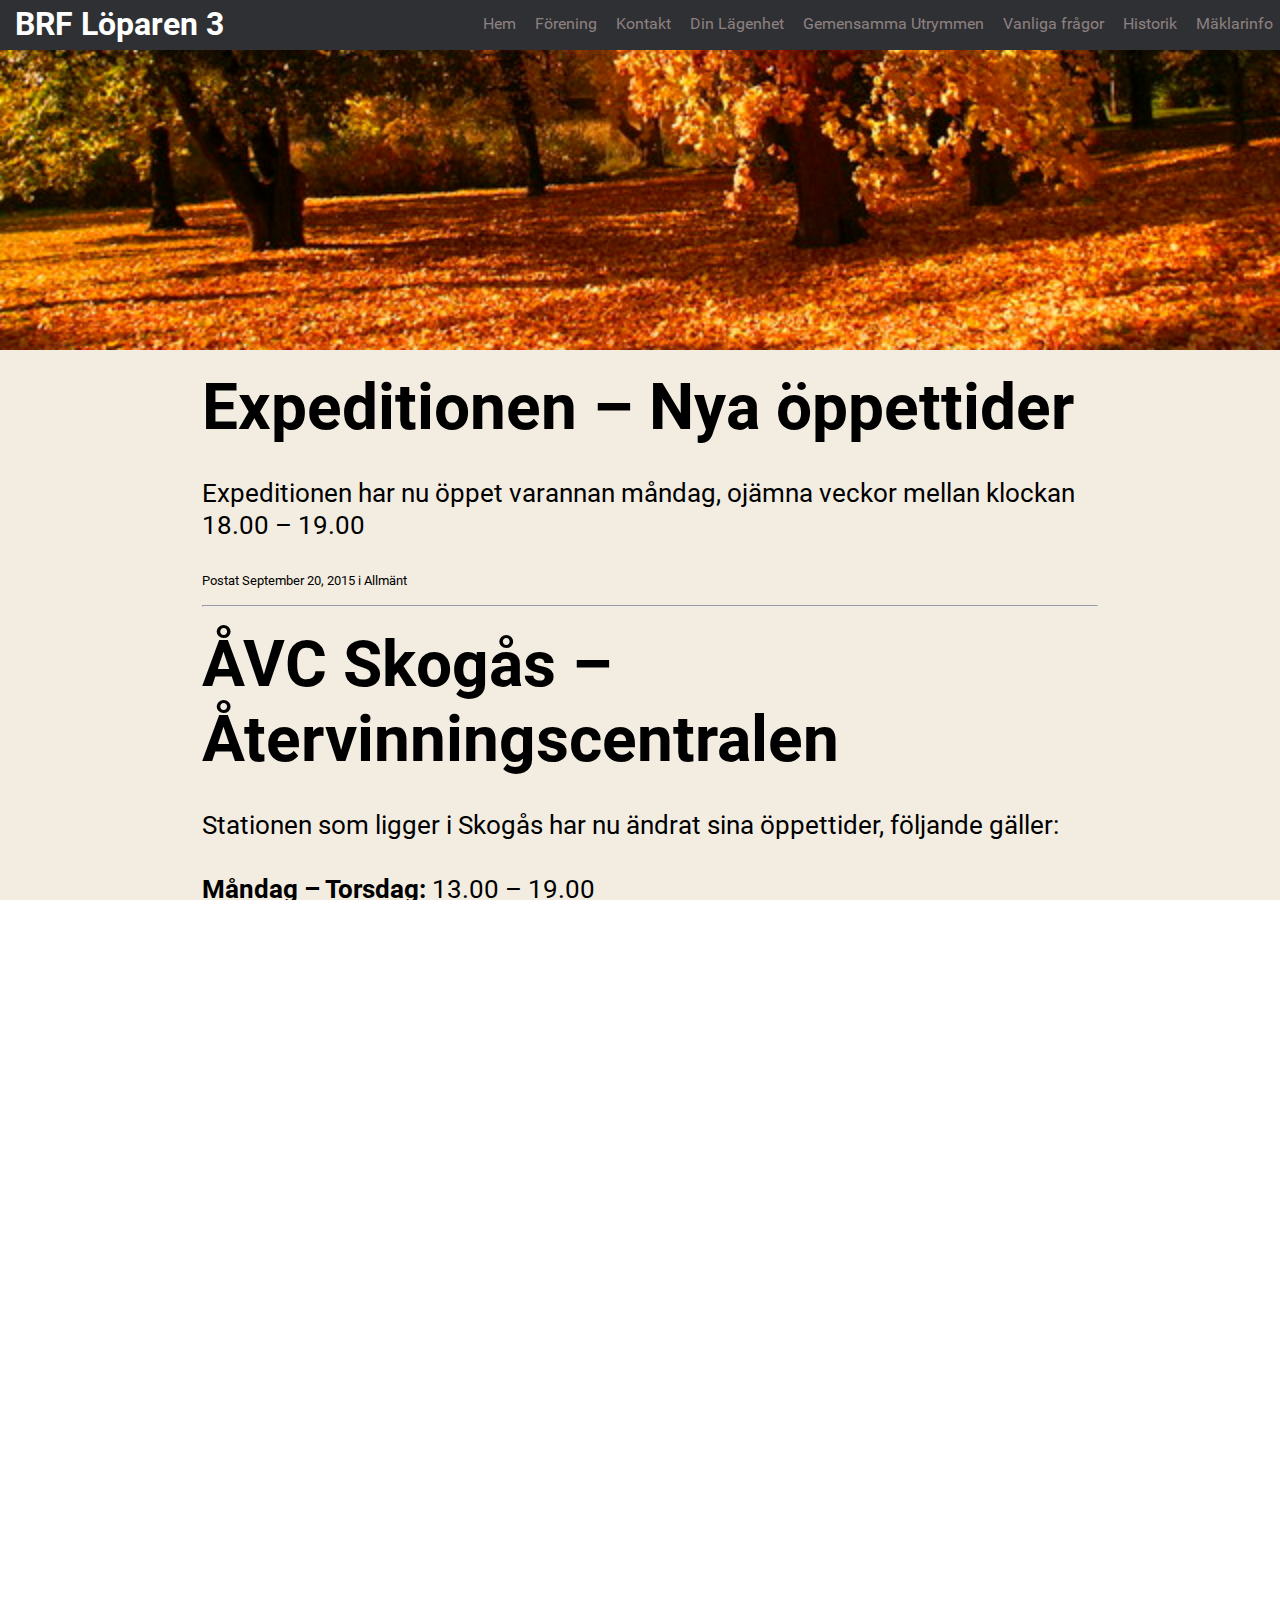
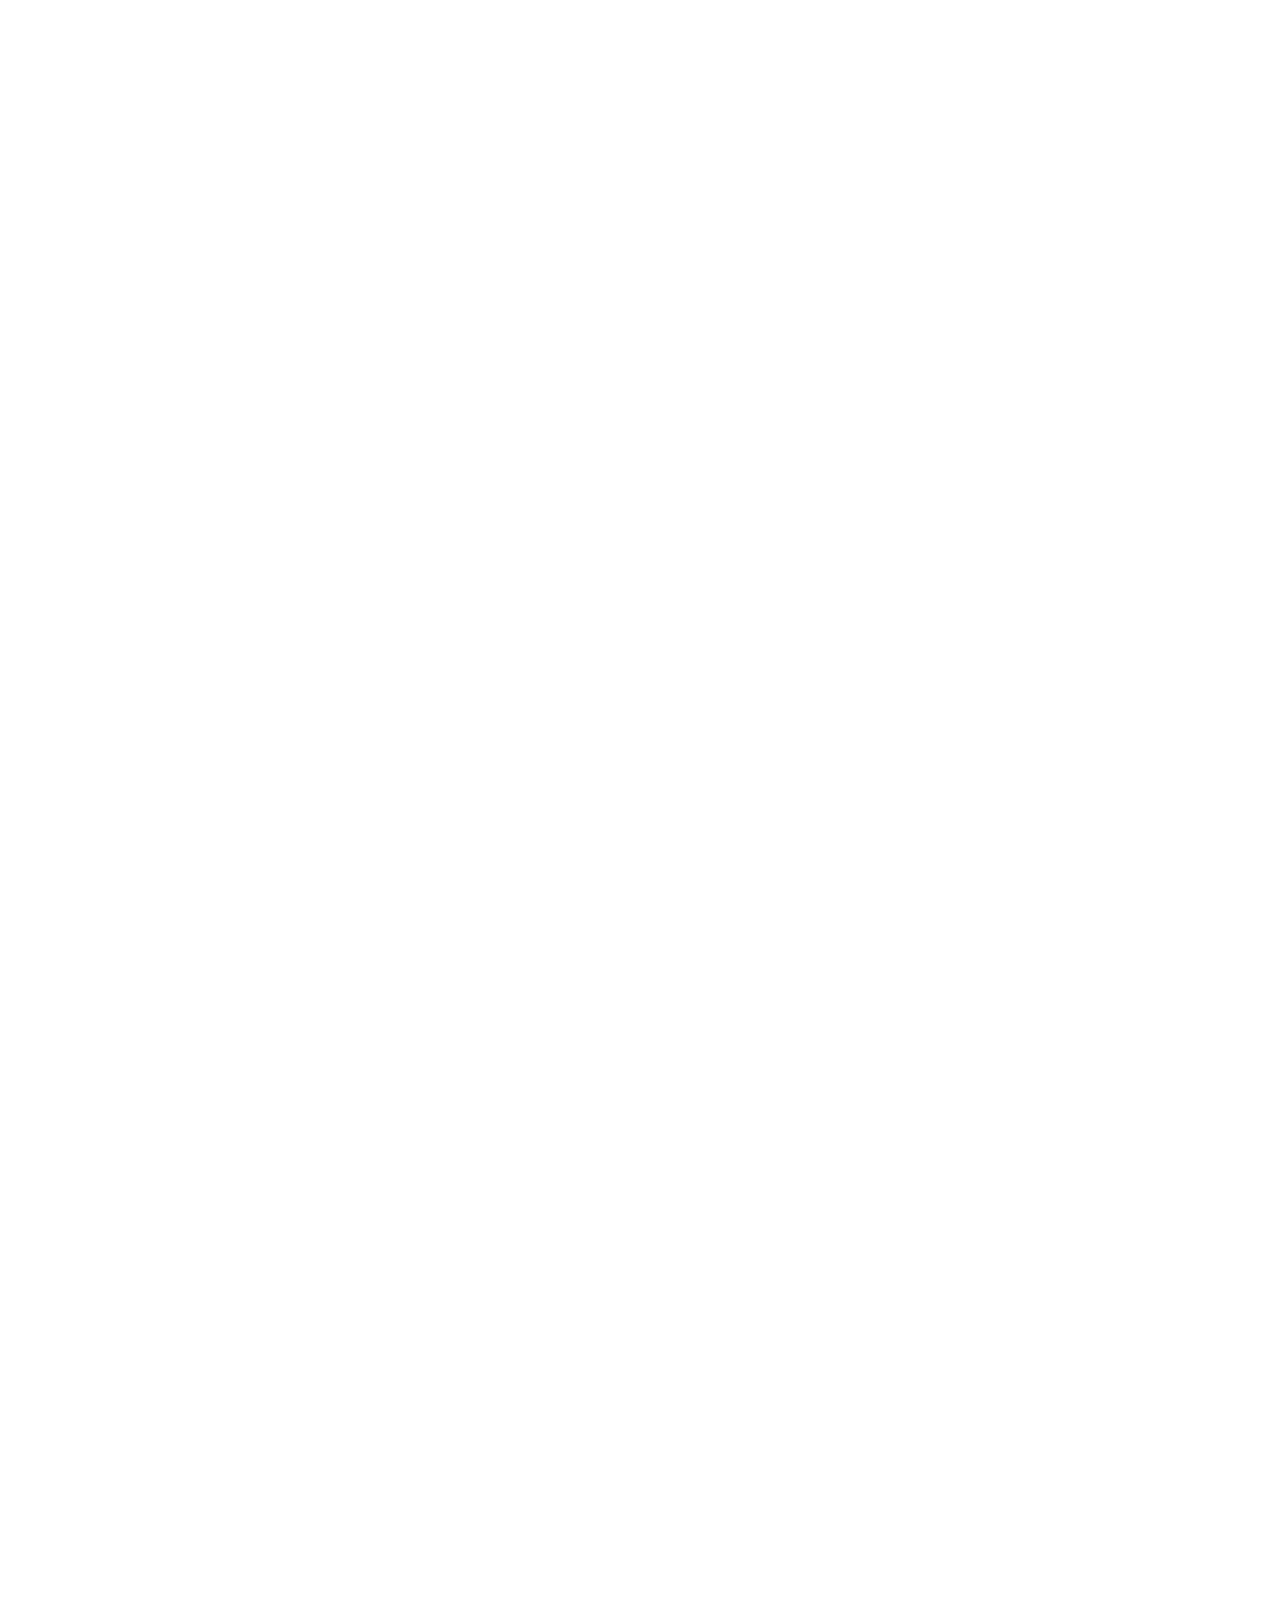
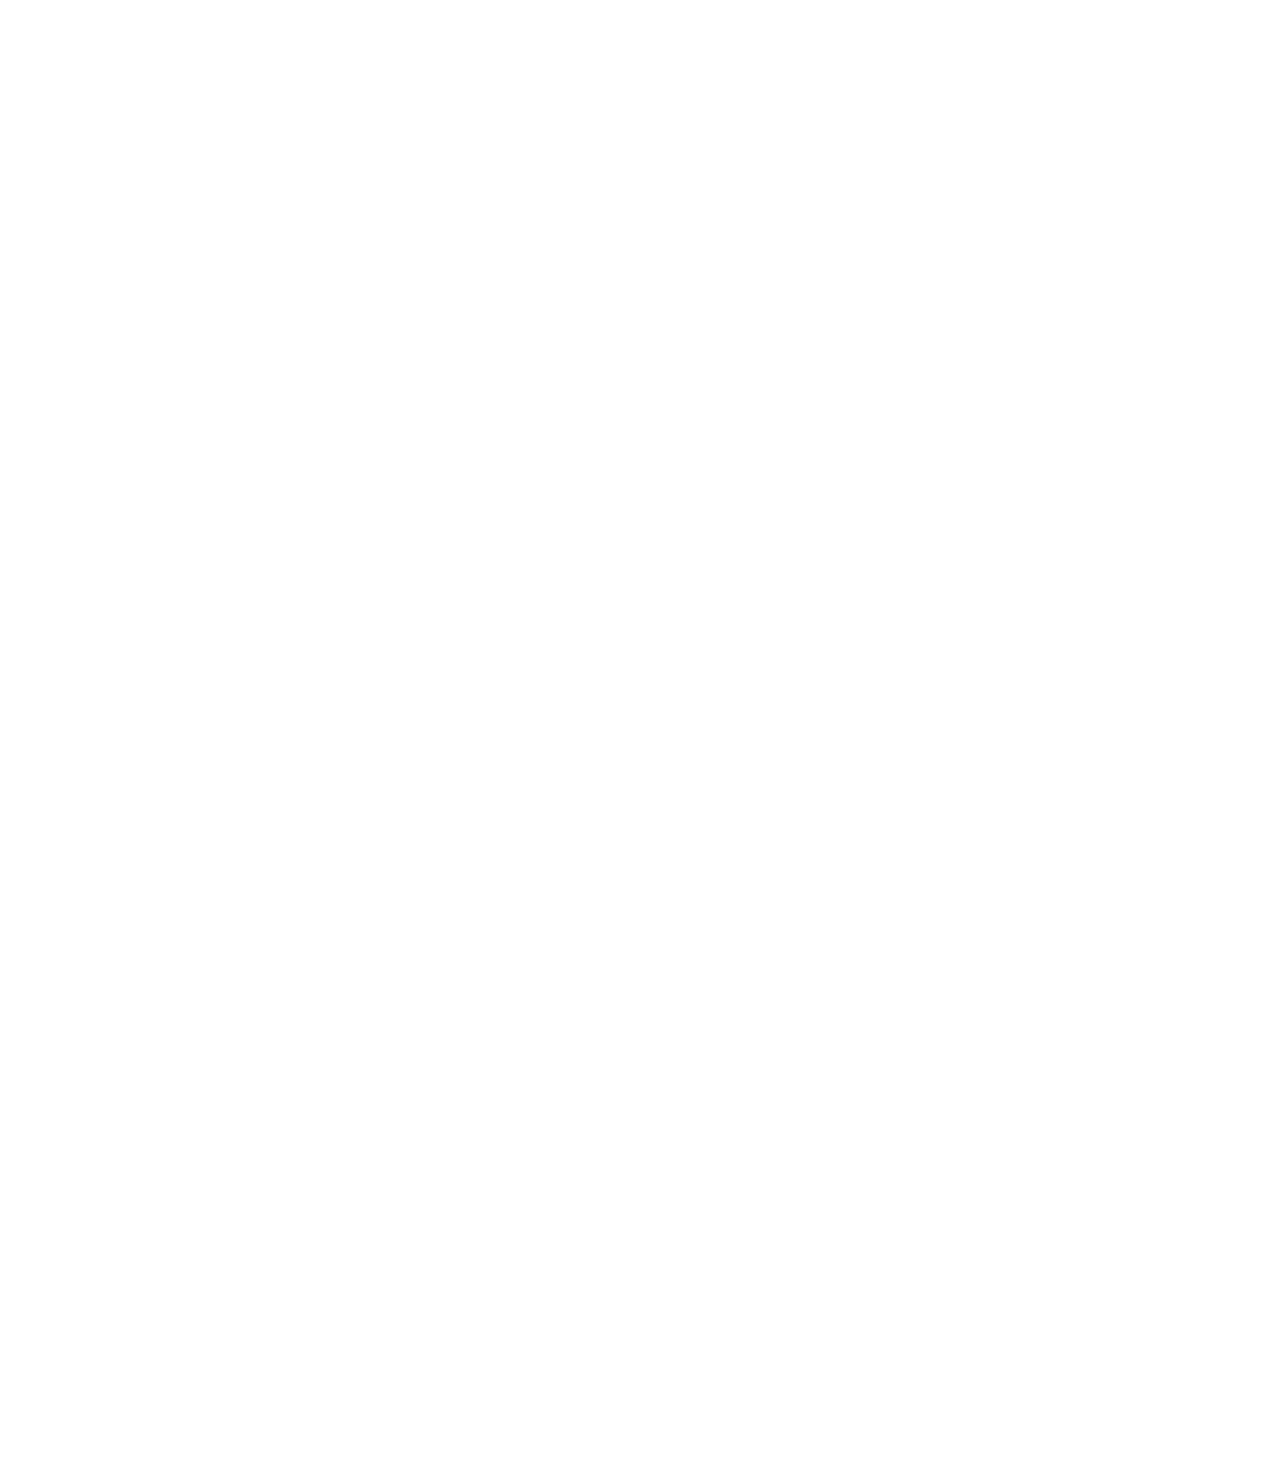
<file: index.html>
<!DOCTYPE html>
<html lang="sv">
<head>
	<meta charset="UTF-8">
	<meta name="viewport" content="width=device-width" />
	<link rel="stylesheet" type="text/css" href="css/normalize.min.css">
	<link rel="stylesheet" type="text/css" href="css/font-awesome.min.css">	
	<link rel="stylesheet" type="text/css" href="css/style.css">
	<link rel="stylesheet" type="text/css" media="screen and (min-width:680px)" href="css/responsive.css">	
	<link rel="icon" href="pics/favicon.png">
	<title>Hem | BRF Löparen 3</title>
</head>
<body>
	<div id="wrapper">
		<nav class="nav-off">
			<ul>
				<li><a href="index.html">Hem</a><span class="fa fa-times cross"></span></li>
				<li><a href="forening.html">Förening</a></li>
				<li><a href="kontakt.html">Kontakt</a></li>
				<li><a href="lagenhet.html">Din Lägenhet</a></li>
				<li><a href="utrymmen.html">Gemensamma Utrymmen</a></li>
				<li><a href="fragor.html">Vanliga frågor</a></li>
				<li><a href="historik.html">Historik</a></li>
				<li><a href="maklarinfo.html">Mäklarinfo</a></li>
			</ul>
		</nav>
		<div id="overlay" class="overlay-on display-off"></div>
		<div class="divide-100 header">
			<div class="fa fa-bars bars"></div>
			<h1>BRF Löparen 3</h1>
		</div>
		<div id="header-image">
		</div>
		<main class="divide-100 top-margin">
			<div class="center divide-70">
				<article>
					<h1>Expeditionen – Nya öppettider</h1>
					<div class="post-body">
						<p>Expeditionen har nu öppet varannan måndag, ojämna veckor mellan klockan 18.00 – 19.00</p>
					</div>
					<div class="post-footer">
						<p>Postat September 20, 2015 i Allmänt</p>
					</div>
				</article>
				<hr>
				<article>
					<h1>ÅVC Skogås – Återvinningscentralen</h1>
					<div class="post-body">
						<p>Stationen som ligger i Skogås har nu ändrat sina öppettider, följande gäller:</p>
						<p><strong>Måndag – Torsdag:</strong>  13.00 – 19.00</p>
						<p><strong>Fredag – Söndag: </strong>09.00 – 16.00</p>
						<p><strong>Helgdagar öppet:</strong> 09.00 – 16.00</p>
						<p>Trettondagen, Långfredag, Annandag påsk, Första maj, Kristi himmelsfärdsdag, 6 juni och annandag jul.</p>
						<p><strong>ÅVC har stängt</strong></p>
						<p>Midsommarafton, midsommardagen, julafton, juldagen, nyårsafton, nyårsdagen.</p>
					</div>
					<div class="post-footer">
						<p>Postat December 17, 2014 i Allmänt</p>
					</div>
				</article>
				<hr>
				<article>
					<h1>Nytt Informationsblad utdelat 2014-12-13</h1>
					<div class="post-body">
						<p>Information 2014-12-07</p>
					</div>
					<div class="post-footer">
						<p>Postat December 17, 2014 i Allmänt</p>
					</div>
				</article>
				<hr>
				<article>
					<h1>HSB Södertörn förvaltningskontor i Trångsund</h1>
					<div class="post-body">
						<p>HSB Södertörn öppnade under hösten ett förvaltningskontor för Trångsund/Skogås-området.</p>

						<p>Se utsänd information nedan</p>

						<p>Välkommen</p>

						<p>Förvaltningskontoret</p>

						<p>Jul o Nyår</p>
					</div>
					<div class="post-footer">
						<p>Postat December 17, 2014 i Allmänt</p>
					</div>
				</article>
				<hr>
				<article>
					<h1>Expeditionen har tagit sommarlov</h1>
					<div class="post-body">
						<p>Öppnar igen 18 augusti.</p>

						<p>Styrelsen nås under denna tid på info@brfloparen3.se Felanmälan görs till HSB Södertörn tel 08-608 6800 eller mail kundservice.sodertorn@hsb.se.</p>

						<p>GLAD SOMMAR</p>
					</div>
					<div class="post-footer">
						<p>Postat Juni 30, 2014 i Allmänt</p>
					</div>
				</article>
				<hr>
				<article>
					<h1>Föreningsstämma 25 april kl 19.00</h1>
					<div class="post-body">
						<p>Ordinarie föreningsstämma hålls fredagen 25 april kl 19.00 i Stortorps Bygdegård. GLÖM INTE att anmäla Dig/Er till den efterföljande buffén senast 17 april.</p>

						<p>På stämman informerar också Astrals Kent Friman, SRV Återvinnings Håkan Oppmark och Ronnie Chressman från HSB Södertörn, se Information 2014-04-14</p>
					</div>
					<div class="post-footer">
						<p>Postat April 15, 2014 i Allmänt</p>
					</div>
				</article>
				<hr>
				<article>
					<h1>Sandsopning fredag 28 mars</h1>
					<div class="post-body">
						<p>Sandsopning av parkeringsplatser, garageplaner, gångar och entréer äger rum fredagen den 28 mars.</p>

						<p>För att arbetet ska kunna utföras på ett rationellt sätt måste parkeringsplatserna vara utrymda.</p>

						<p>Håll fönster och dörrar stängda! Det dammar!</p>
					</div>
					<div class="post-footer">
						<p>Postat Mars 26, 2014 i Allmänt</p>
					</div>
				</article>
				<hr>
				<article>
					<h1>Informationsblad 2014-01-27</h1>
					<div class="post-body">
						<p>Detta informationsblad med bilaga delas ut 29 januari 2014.
							Bilagan kommer AWEMA El & Maskin och är en prislista för omtrådning av armaturer</p>
						</div>
						<div class="post-footer">
							<p>Postat Januari 29, 2014 i Allmänt</p>
						</div>
					</article>
					<hr>
					<article>
						<h1>Expeditionen har julstängt</h1>
						<div class="post-body">
							<p>Expeditionen har julstängt och öppnar igen 13 januari kl. 18.00.</p>

							<p>God Jul och Gott Nytt År!</p>

							<p>Styrelsen</p>
						</div>
						<div class="post-footer">
							<p>Postat December 19, 2013 i Allmänt</p>
						</div>
					</article>
					<hr>
					<article>
						<h1>Informationsblad utdelat 2013-12-02</h1>
						<div class="post-body">
							<p>Information från bostadsrättsföreningen</p>
						</div>
						<div class="post-footer">
							<p>Postat December 9, 2013 i Allmänt</p>
						</div>
					</article>
				</div>
			</main>
			<footer id="blink" class="divide-100  resize-left">
			<div class="divide-25">
			<ul>
				<li><h3>Senaste inläggen</h3></li>
				<li><a href="">Expeditionen - nya öppettider</a></li>
				<li><a href="">ÅVS - Återvinningscentralen Skogås</a></li>
				<li><a href="">Nytt Informationsblad utdelat 2014-12-13</a></li>
				<li><a href="">HSB Södertörn förvaltningskontor i Trångsund</a></li>
				<li><a href="">Expeditionen har tagit sommarlov</a></li>
			</ul>
			</div>
			<div class="divide-25 left-center">
			<ul>
				<li><h3>Arkiv</h3></li>
				<li><a href="">2015</a></li>
				<li><a href="">2014</a></li>
				<li><a href="">2013</a></li>
				<li><a href="">2012</a></li>
				<li><a href="">2011</a></li>
			</ul>
			</div>
			<div class="divide-25">
			<ul>
				<li><h3>Kategorier</h3></li>
				<li><a href="">Allmänt</a></li>
				<li><a href="">Viktigt</a></li>
				<li><a href="">Okategoriserade</a></li>
			</ul>
			</div>
			<div class="divide-25">
			<ul>
				<li><h3>Meta</h3></li>
				<li><a href="http://brfloparen3.se/wp-login.php">Logga in</a></li>
				<li><a href="www.google.se">Inlägg via RSS</a></li>
				<li><a href="">Kommentarer via RSS</a></li>
				<li><a href="">Wordpress.org</a></li>
			</ul>
			</div>
			</footer>
		</div>
		<script type="text/javascript" src="js/jquery-2.1.4.min.js"></script>
		<script type="text/javascript" src="js/function.js"></script>
	</body>
	</html>
</file>
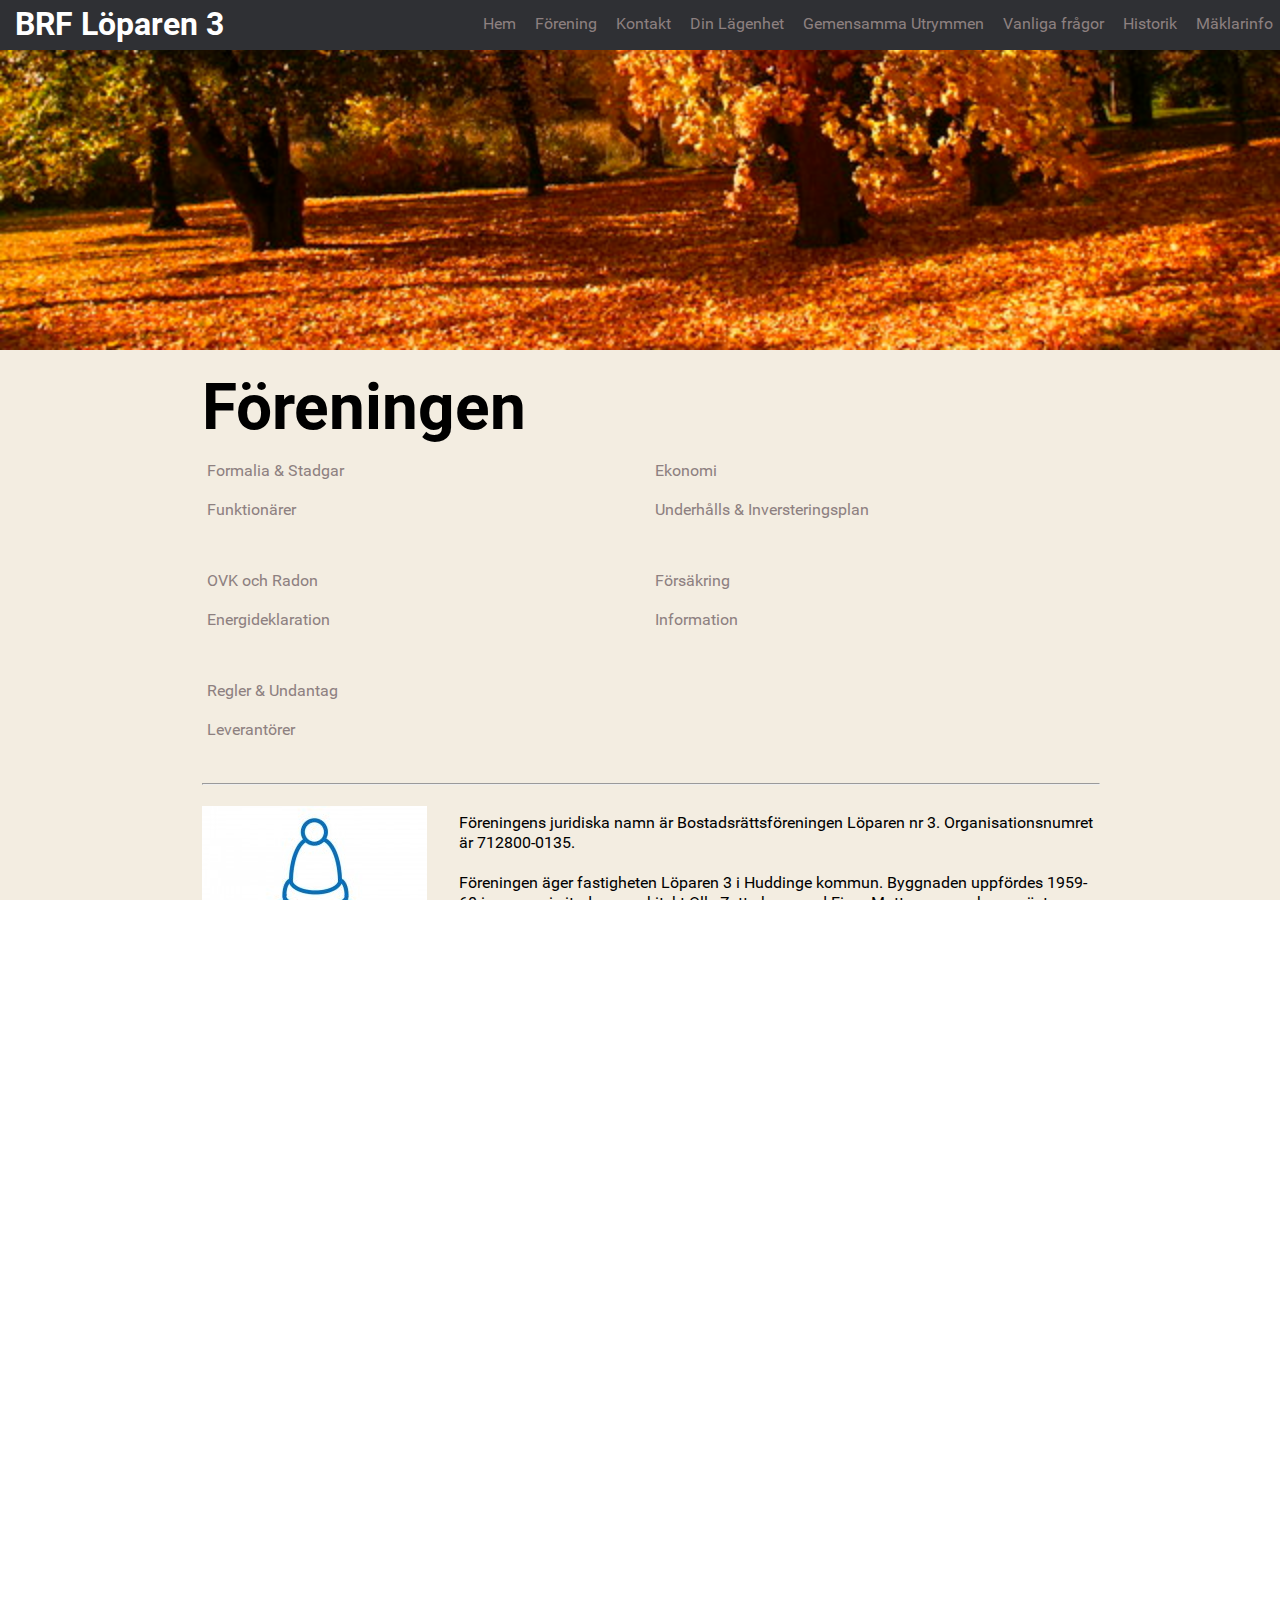
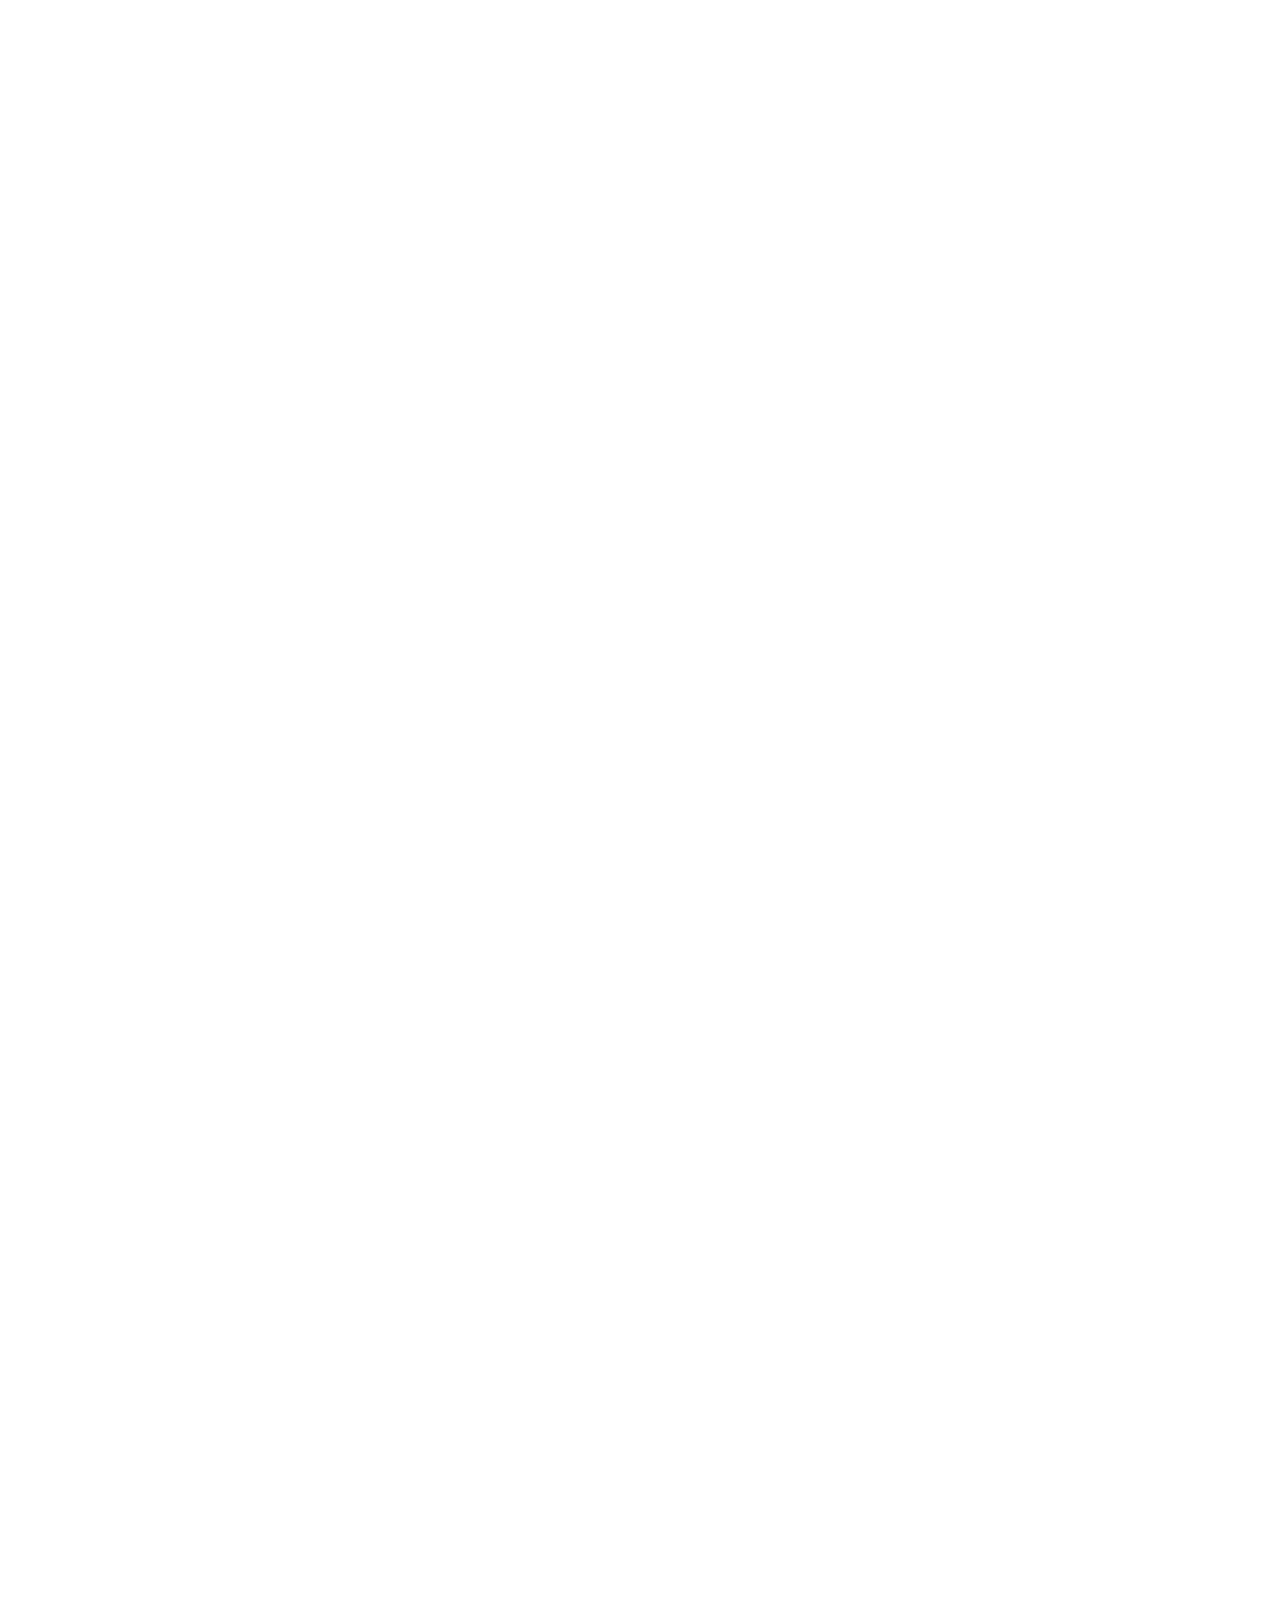
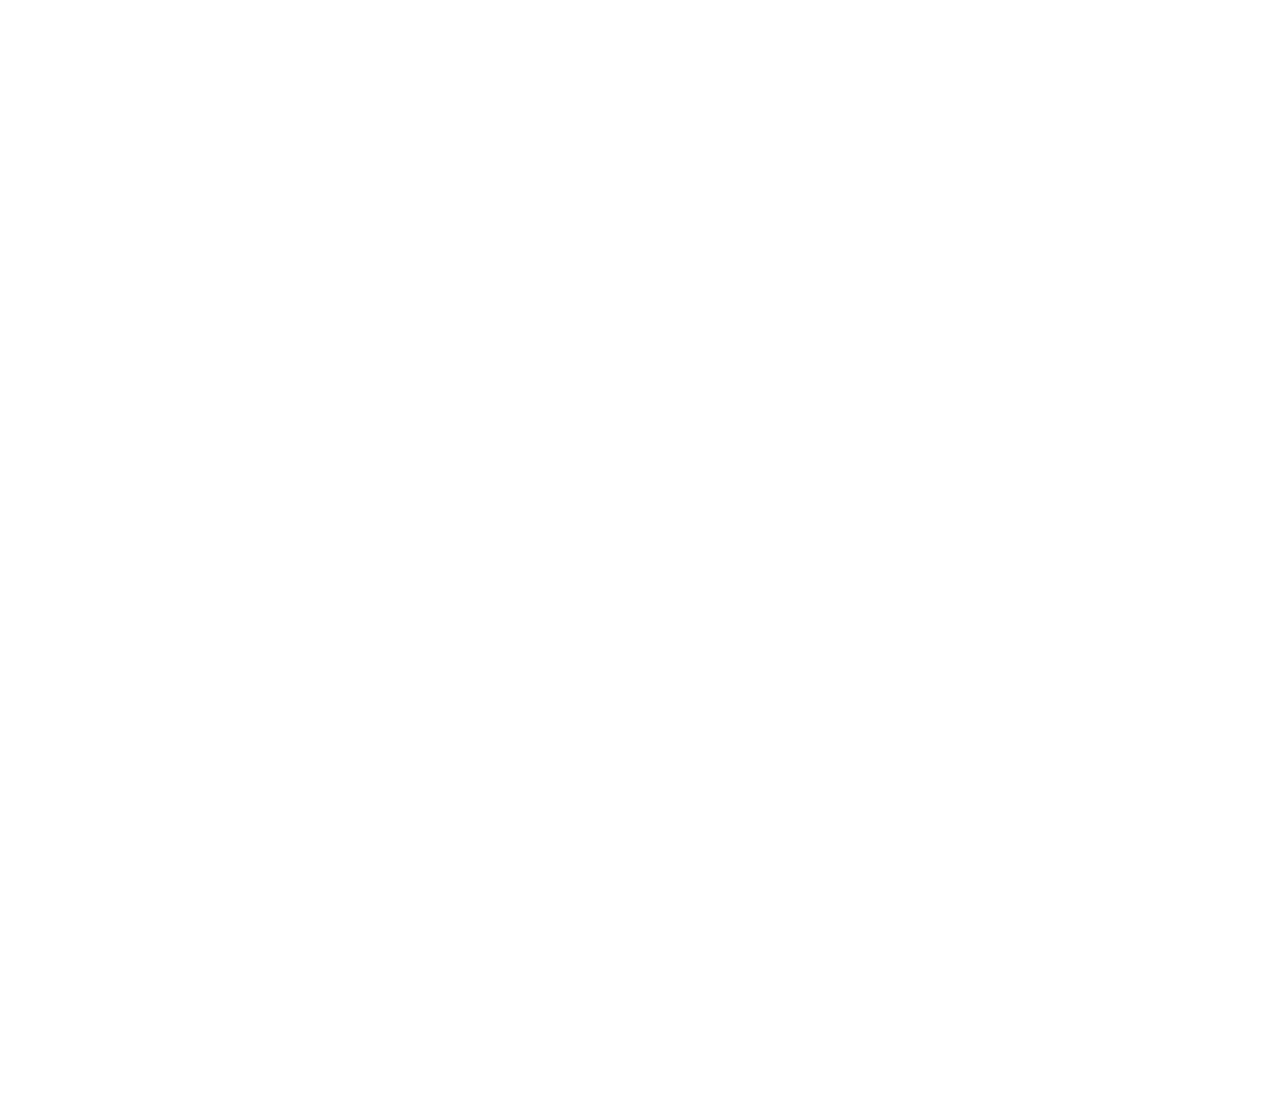
<file: forening.html>
<!DOCTYPE html>
<html lang="sv">
<head>
	<meta charset="UTF-8">
	<meta name="viewport" content="width=device-width" />
	<link rel="stylesheet" type="text/css" href="css/normalize.min.css">
	<link rel="stylesheet" type="text/css" href="css/font-awesome.min.css">	
	<link rel="stylesheet" type="text/css" href="css/style.css">
	<link rel="stylesheet" type="text/css" media="screen and (min-width:680px)" href="css/responsive.css">	
	<link rel="icon" href="pics/favicon.png">
	<title>Föreningen | BRF Löparen 3</title>
</head>
<body>
	<div id="wrapper">
		<nav class="nav-off">
			<ul>
				<li><a href="index.html">Hem</a><span class="fa fa-times cross"></span></li>
				<li><a href="forening.html">Förening</a></li>
				<li><a href="kontakt.html">Kontakt</a></li>
				<li><a href="lagenhet.html">Din Lägenhet</a></li>
				<li><a href="utrymmen.html">Gemensamma Utrymmen</a></li>
				<li><a href="fragor.html">Vanliga frågor</a></li>
				<li><a href="historik.html">Historik</a></li>
				<li><a href="maklarinfo.html">Mäklarinfo</a></li>
			</ul>
		</nav>
		<div id="overlay" class="overlay-on display-off"></div>
		<div class="divide-100 header">
			<div class="fa fa-bars bars"></div>
			<h1>BRF Löparen 3</h1>
		</div>
		<div id="header-image">
		</div>
		<main class="divide-100 top-margin">
			<div class="center divide-70">
				<article>
					<h1>Föreningen</h1>
					<div class="post-body">
						<ul class="divide-50">
							<li><a href="#formalia">Formalia & Stadgar</a></li>
							<li><a href="#funktionarer">Funktionärer</a></li>
						</ul>
						<ul class="divide-50">
							<li><a href="#ekonomi">Ekonomi</a></li>
							<li><a href="#">Underhålls & Inversteringsplan</a></li>
						</ul>
						<ul class="divide-50">
							<li><a href="#">OVK och Radon</a></li>
							<li><a href="#">Energideklaration</a></li>
						</ul>
						<ul class="divide-50">
							<li><a href="#">Försäkring</a></li>
							<li><a href="#">Information</a></li>
						</ul>
						<ul class="divide-100">
							<li><a href="#">Regler & Undantag</a></li>
							<li><a href="#">Leverantörer</a></li>
						</ul>

						<hr class="divide-100" />

						<div class="divide-100">
							<img src="pics/loparen-logo.jpg" alt="Löparen logo" /><p>Föreningens juridiska namn är Bostadsrättsföreningen Löparen nr 3. Organisationsnumret är 712800-0135.</p>

							<p>Föreningen äger fastigheten Löparen 3 i Huddinge kommun. Byggnaden uppfördes 1959-60 i egen regi, ritades av arkitekt Olle Zetterberg med Einar Mattsson som byggmästare .</p>

							<p>Föreningen har 115 lägenheter på totalt 6 451 m², huvudsakligen ettor och tvåor. Vi har 10 lokaler till uthyrning, totalt 458 m². Det finns 24 garage och 38 p-platser.</p>

							<p>Trångsund ligger i nordöstra hörnet av Huddinge kommun och är en lugn och trevlig ort belägen mellan sjöarna Magelungen och Drevviken. Området är rikt på skog och natur. Här finns många fina badplatser, bra fiske och plogade banor för långfärdsskridsko vintertid.</p>

							<p>Föreningen finns ca 500 meter norr om Trångsunds Centrum. Centrumet har nyligen rustats upp och nu finns här ett mysigt torg med olika butiker, restauranger, bibliotek, bank, vårdcentral mm.</p>

							<p>Från centrum går pendeltåg mot Stockholm samt Västerhaninge / Nynäshamn. Tågen går var 15:e minut och resan till Södra station tar ca 12 minuter och till T-centralen ca 18 minuter. Bra bussförbindelser finns till Farsta, Haninge och Huddinge. Med bil tar resan ca 13 min till T-centralen (ej rusningstid).</p>

							<p>Köpcentra på kort bilavstånd är Farsta Centrum, Länna affärsområde samt Port73.</p>
						</div>
						<hr class="divide-100" />
						<div class="divide-100">
							<h1 id="formalia">Formalia & stadgar</h1>
							<p>Juridiskt namn: Bostadsrättsföreningen Löparen nr 3 Organisationsnummer: 712800-0135. Bankgiro: 549-1386</p>

							<p>Postadress: BRF Löparen nr 3 Tornslingan 25 142 61 TRÅNGSUND</p>

							<p>Faktureringsadress: BRF Löparen nr 3 2073000 FE 411 838 73 FRÖSÖN</p>

							<p>Föreningens stadgar (2013)</p>
						</div>
						<hr class="divide-100" />
						<div class="divide-100">
							<h1 id="funktionarer">Funktionärer</h1>
							<h2>Här finner Du av föreningen valda funktionärer</h2>
							<h3>Styrelsen</h3>
							<p>Styrelsen Vid föreningsstämman i Stortorps Bygdegård 2015-04-24 valdes ordförande, ledamöter och suppleanter. Vid det konstituerande mötet 2014-05-04 fick styrelsen följande utseende</p>

							<p>Ordförande Bo Gustafsson, Tornslingan 11B, tel 073 – 182 2893, vald tom stämman 2017. Vice ordförande Ali Reza Aravi, Tornslingan 25, tel 070-415 0531, vald tom stämman 2017. Sekretare Marie Nygren, Tornslingan 13, vald tom stämman 2016.  Ekonomiansvarig Daria Nyberg, Tornslingan 23, tel 070-149 6245 vald tom stämman 2016. Ledamot Ulla Wenning, Tornslingan 25, tel 070-438 6942 vald tom stämman 2017. </p>

							<p>Suppleant Oscar Carrenäs, Tornslingan 11B, tel 073-255 4497 vald tom stämman 2016.</p>

							<p>Ordinarie styrelsemöte hålls första måndagen efter den 10e i varje månad, sommaren undantagen .</p>

							<p>Vill du komma i kontakt med styrelsen skicka e-post till info@brfloparen3.se</p>
							<h3>Revisor</h3>
							<p> Vid föreningsstämman 2014-04-25 omvaldes</p>

							<p>Revisor Christina Berg, Forsbackagatan 17, 123 43 FARSTA, tel 070 – 417 4378 Revisorsuppleant Tomas Åström, Tornslingan 21B, tel 070 – 310 9606</p>
							<h3>Valberedning</h3>
							<p>Vid föreningstämman 2015-04-24 fick valberedningen detta utseende ♦ Björn Nyberg , Tornslingan 23, tel 070-817 9064(sammankallande) ♦ Kenneth Gustavsson, Tornslingan 23, tel 08 – 746 0607 ♦ Björn Andersson, Tornslingan 25, tel 070-771 6746</p>

							<p>Vill Du vara med? Om du är intresserad av en plats i föreningens styrelse kan du när som helst under året anmäla dig till någon av oss i valberedningen. 2014 kommer att bli ett intressant år för alla som vill vara med och påverka hur föreningens framtida förvaltning ska utvecklas och förbättras. Kanske något för dig?</p>

							<p>Den här boendeformen, bostadsrätt, är helt beroende av att enskilda medlemmar engagerar sig i föreningens verksamhet. Specialkunskap inom ett visst område kan vara ett plus.</p>

							<p>Bra att veta om DU är intresserad av styrelsearbetet Vi har skrivit ner vanliga frågor som vi brukar få av medlemmar som kandiderar till en post i styrelsen.</p>

							<p>Kan vem som helst i föreningen bli styrelsemedlem? Ja, förutsatt att du är medlem och inte försatt i konkurs eller omyndigförklarad.</p>

							<p>För hur lång tid blir jag vald? Styrelsemedlem, ordinarie och suppleanter, väljs på ett eller två år, revisor på ett år.</p>

							<p>Hur ofta sammanträder styrelsen? Styrelsemöte hålls en gång i månaden med två månaders uppehåll under sommaren. Såväl ordinarie som suppleanter kallas till mötena.</p>

							<p>Hur stort är arvodet? Föreningstämman har bestämt styrelsearvodet till 97 060kr. Summan följer KPI från 2015. Styrelsen fördelar summan mellan sig.</p>

							<p>Finns det kurser som jag kan gå för att klara styrelseuppdraget? Ja, du får ersättning för förlorad arbetsinkomst och kurskostnaden betald</p>
							<h3>Trivselgrupp</h3>
							<p> ♦ Birgitta Berg, Tornslingan 21A, tel 070 – 732 8734 (sammankallande)</p>

							<p>♦ Kristina Gustavsson, Tornslingan 23, tel 070-551 7737</p>

							<p>♦ Veronica Kovacs, Tornslingan 9A, tel 08-771 4126</p>
						</div>
						<hr class="divide-100" />
						<div class="divide-100">
							<h1 id="ekonomi">Ekonomi</h1>
							<h2>Årsredovisning</h2>
							<p>Här kan Du ladda ner föreningens årsredovisning</p>

							<p>BRF Löparen nr 3 – 2013 årsredovisning </p>

							<p>BRF Löparen nr 3 – 2012 årsredovisning </p>

							<p>BRF Löparen nr 3 – 2011 årsredovisning</p>

							<p>BRF Löparen nr 3 – 2010 årsredovisning</p>

							<p>BRF Löparen nr 3 – 2009 årsredovisning</p>

							<p>BRF Löparen nr 3 – 2008 årsredovisning</p>
							<h2>Uppföljning</h2>
							<p>Föreningens taxebundna avgifter (el, fjärrvärme, vatten och renhållning) följs upp och sammanställs grafiskt. Översikt och Detaljer .</p>

							<p>Ambitionen är att kunna presentera nya rapporter varje kvartal.</p>
							<h2>Prisbarometern</h2>
							<p>Statistik för överlåtelser fr. o. m 2000 t.o.m 2014-02 Första grafen visar antal överlåtelser (linje) samt genomsnittligt kvadratmeterpris (stapel) per år. Andra grafen visar genomsnittlig lägenhetsyta (linje) samt genomsnittligt överlåtelsepris (stapel) per år.</p>

							<p>Överlåtelser 2013 Under 2013 har 12 lägenheter på i medeltal 61,8 m² överlåtits. Genomsnittlig köpeskilling 1 344 583 kr eller 21 775 kr/m².</p>

							<p>Överlåtelser 2012 Under 2012 har 9 lägenheter på i medeltal 55,1 m² överlåtits. Genomsnittlig köpeskilling 1 106 111 kr eller 20 067 kr/m².</p>

							<p>Överlåtelser 2011 Under 2011 har 9 lägenheter på i medeltal 50,4 m² överlåtits. Genomsnittlig köpeskilling 1 043 333 kr eller 20 687 kr/m². Huvudsakligen överlåtelser av lägenheter på 1 och 2 rok samt en fortsatt ökning av m²-priset.</p>

							<p>Överlåtelser 2010 Under 2010 har 11 lägenheter på i medeltal 54,9 m² överlåtits. Genomsnittlig köpeskilling 1 041 364 kr eller 18 953 kr/m². Vi ser en fortsatt stadig ökning av lägenhetspriserna inom föreningen.</p>

							<p>Gåvor, arv och priser som ligger under marknadsvärde har inte räknats med i statistiken.</p>
							<h2>Andelstal</h2>
							<p>Våra andelstal beräknas som lägenhetens yta i förhållande till totala bostadsytan.</p>
						</div>
						<hr class="divide-100" />
						<div class="divide-100">
							<h1></h1>
							<p></p>
						</div>
						<hr class="divide-100" />
						<div class="divide-100">
							<h1></h1>
							<p></p>
						</div>
						<hr class="divide-100" />
						<div class="divide-100">
							<h1></h1>
							<p></p>
						</div>
						<hr class="divide-100" />
						<div class="divide-100">
							<h1></h1>
							<p></p>
						</div>
						<hr class="divide-100" />
						<div class="divide-100">
							<h1></h1>
							<p></p>
						</div>
						<hr class="divide-100" />
						<div class="divide-100">
							<h1></h1>
							<p></p>
						</div>
						<hr class="divide-100" />
						<div class="divide-100">
							<h1></h1>
							<p></p>
						</div>
					</div>
				</article>
			</div>
		</main>
		
			<footer id="blink" class="divide-100  resize-left">
			<div class="divide-25">
			<ul>
				<li><h3>Senaste inläggen</h3></li>
				<li><a href="">Expeditionen - nya öppettider</a></li>
				<li><a href="">ÅVS - Återvinningscentralen Skogås</a></li>
				<li><a href="">Nytt Informationsblad utdelat 2014-12-13</a></li>
				<li><a href="">HSB Södertörn förvaltningskontor i Trångsund</a></li>
				<li><a href="">Expeditionen har tagit sommarlov</a></li>
			</ul>
			</div>
			<div class="divide-25 left-center">
			<ul>
				<li><h3>Arkiv</h3></li>
				<li><a href="">2015</a></li>
				<li><a href="">2014</a></li>
				<li><a href="">2013</a></li>
				<li><a href="">2012</a></li>
				<li><a href="">2011</a></li>
			</ul>
			</div>
			<div class="divide-25">
			<ul>
				<li><h3>Kategorier</h3></li>
				<li><a href="">Allmänt</a></li>
				<li><a href="">Viktigt</a></li>
				<li><a href="">Okategoriserade</a></li>
			</ul>
			</div>
			<div class="divide-25">
			<ul>
				<li><h3>Meta</h3></li>
				<li><a href="http://brfloparen3.se/wp-login.php">Logga in</a></li>
				<li><a href="www.google.se">Inlägg via RSS</a></li>
				<li><a href="">Kommentarer via RSS</a></li>
				<li><a href="">Wordpress.org</a></li>
			</ul>
			</div>
			</footer>
	</div>
	<script type="text/javascript" src="js/jquery-2.1.4.min.js"></script>
	<script type="text/javascript" src="js/function.js"></script>
</body>
</html>
</file>
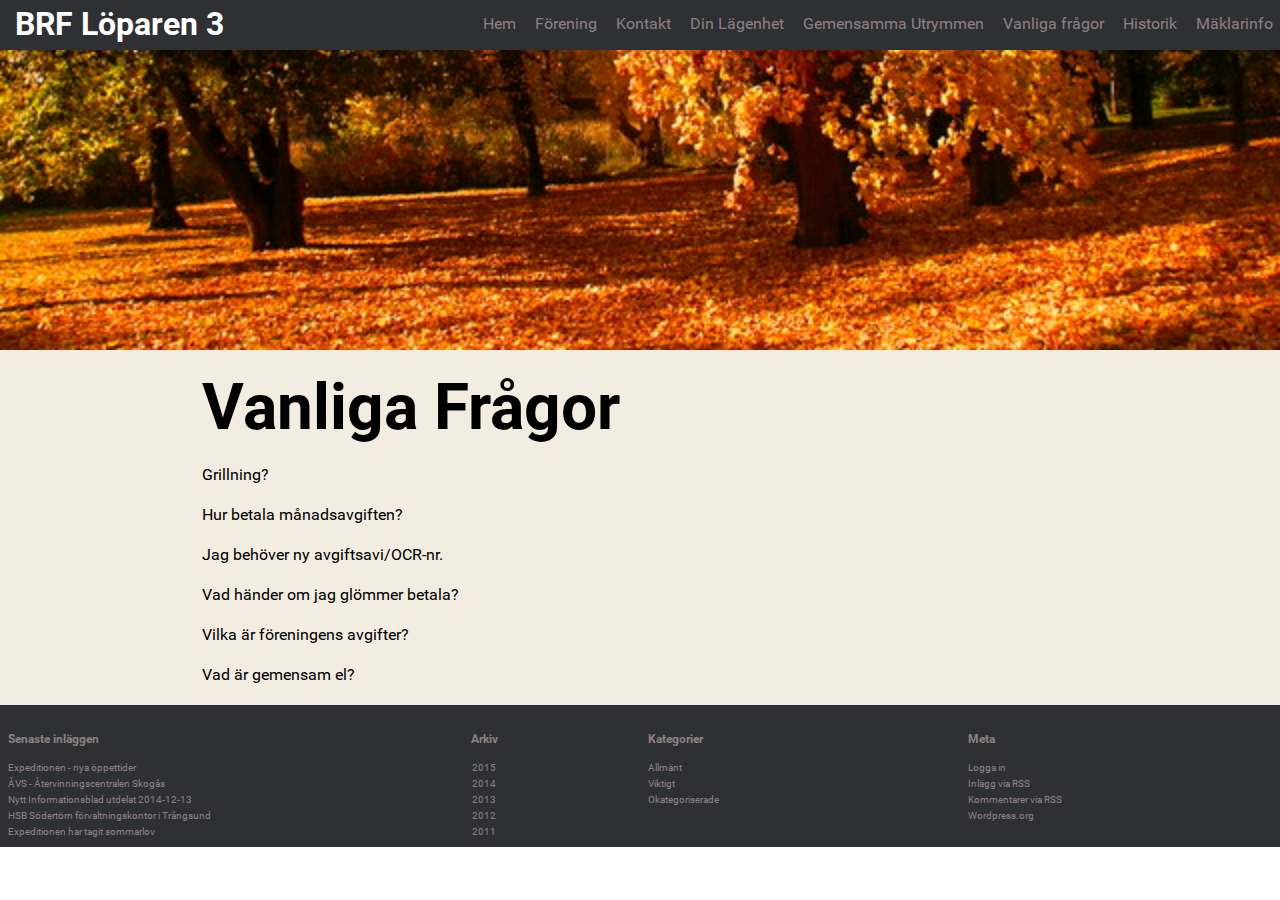
<file: fragor.html>
<!DOCTYPE html>
<html lang="sv">
<head>
	<meta charset="UTF-8">
	<meta name="viewport" content="width=device-width" />
	<link rel="stylesheet" type="text/css" href="css/normalize.min.css">
	<link rel="stylesheet" type="text/css" href="css/font-awesome.min.css">	
	<link rel="stylesheet" type="text/css" href="css/style.css">
	<link rel="stylesheet" type="text/css" media="screen and (min-width:680px)" href="css/responsive.css">
	<link rel="icon" href="pics/favicon.png">	
	<title>Frågor | BRF Löparen 3</title>
</head>
<body>
	<div id="wrapper">
		<nav class="nav-off">
			<ul>
				<li><a href="index.html">Hem</a><span class="fa fa-times cross"></span></li>
				<li><a href="forening.html">Förening</a></li>
				<li><a href="kontakt.html">Kontakt</a></li>
				<li><a href="lagenhet.html">Din Lägenhet</a></li>
				<li><a href="utrymmen.html">Gemensamma Utrymmen</a></li>
				<li><a href="fragor.html">Vanliga frågor</a></li>
				<li><a href="historik.html">Historik</a></li>
				<li><a href="maklarinfo.html">Mäklarinfo</a></li>
			</ul>
		</nav>
		<div id="overlay" class="overlay-on display-off"></div>
		<div class="divide-100 header">
			<div class="fa fa-bars bars"></div>
			<h1>BRF Löparen 3</h1>
		</div>
		<div id="header-image">
		</div>
		<main class="divide-100 top-margin">
			<div class="center divide-70">
				<article>
					<h1>Vanliga Frågor</h1>
					<div class="post-body">
						<div class="divide-100">
							<p>Grillning?</p>

							<p>Hur betala månadsavgiften?</p>

							<p>Jag behöver ny avgiftsavi/OCR-nr.</p>

							<p>Vad händer om jag glömmer betala?</p>

							<p>Vilka är föreningens avgifter?</p>

							<p>Vad är gemensam el?</p>
						</div>
					</div>
				</article>
			</div>
		</main>
		
	<footer id="blink" class="divide-100  resize-left">
			<div class="divide-25">
			<ul>
				<li><h3>Senaste inläggen</h3></li>
				<li><a href="">Expeditionen - nya öppettider</a></li>
				<li><a href="">ÅVS - Återvinningscentralen Skogås</a></li>
				<li><a href="">Nytt Informationsblad utdelat 2014-12-13</a></li>
				<li><a href="">HSB Södertörn förvaltningskontor i Trångsund</a></li>
				<li><a href="">Expeditionen har tagit sommarlov</a></li>
			</ul>
			</div>
			<div class="divide-25 left-center">
			<ul>
				<li><h3>Arkiv</h3></li>
				<li><a href="">2015</a></li>
				<li><a href="">2014</a></li>
				<li><a href="">2013</a></li>
				<li><a href="">2012</a></li>
				<li><a href="">2011</a></li>
			</ul>
			</div>
			<div class="divide-25">
			<ul>
				<li><h3>Kategorier</h3></li>
				<li><a href="">Allmänt</a></li>
				<li><a href="">Viktigt</a></li>
				<li><a href="">Okategoriserade</a></li>
			</ul>
			</div>
			<div class="divide-25">
			<ul>
				<li><h3>Meta</h3></li>
				<li><a href="http://brfloparen3.se/wp-login.php">Logga in</a></li>
				<li><a href="www.google.se">Inlägg via RSS</a></li>
				<li><a href="">Kommentarer via RSS</a></li>
				<li><a href="">Wordpress.org</a></li>
			</ul>
			</div>
			</footer>
	</div>
	<script type="text/javascript" src="js/jquery-2.1.4.min.js"></script>
	<script type="text/javascript" src="js/function.js"></script>
</body>
</html>
</file>
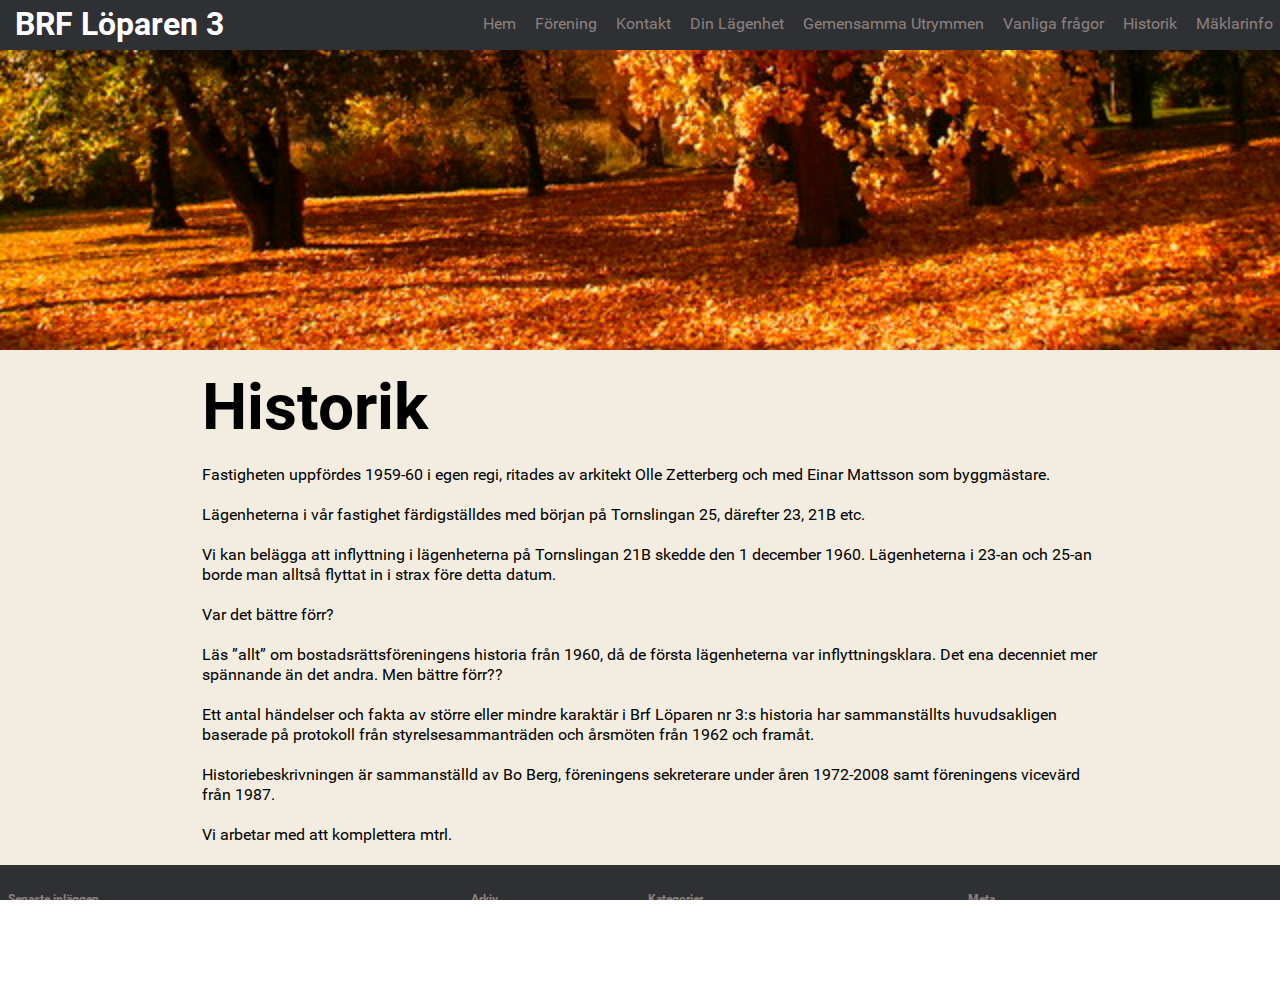
<file: historik.html>
<!DOCTYPE html>
<html lang="sv">
<head>
	<meta charset="UTF-8">
	<meta name="viewport" content="width=device-width" />
	<link rel="stylesheet" type="text/css" href="css/normalize.min.css">
	<link rel="stylesheet" type="text/css" href="css/font-awesome.min.css">	
	<link rel="stylesheet" type="text/css" href="css/style.css">
	<link rel="stylesheet" type="text/css" media="screen and (min-width:680px)" href="css/responsive.css">	
	<link rel="icon" href="pics/favicon.png">
	<title>Historik | BRF Löparen 3</title>
</head>
<body>
	<div id="wrapper">
		<nav class="nav-off">
			<ul>
				<li><a href="index.html">Hem</a><span class="fa fa-times cross"></span></li>
				<li><a href="forening.html">Förening</a></li>
				<li><a href="kontakt.html">Kontakt</a></li>
				<li><a href="lagenhet.html">Din Lägenhet</a></li>
				<li><a href="utrymmen.html">Gemensamma Utrymmen</a></li>
				<li><a href="fragor.html">Vanliga frågor</a></li>
				<li><a href="historik.html">Historik</a></li>
				<li><a href="maklarinfo.html">Mäklarinfo</a></li>
			</ul>
		</nav>
		<div id="overlay" class="overlay-on display-off"></div>
		<div class="divide-100 header">
			<div class="fa fa-bars bars"></div>
			<h1>BRF Löparen 3</h1>
		</div>
		<div id="header-image">
		</div>
		<main class="divide-100 top-margin">
			<div class="center divide-70">
				<article>
					<h1>Historik</h1>
					<div class="post-body">
						<div class="divide-100">
							<p>Fastigheten uppfördes 1959-60 i egen regi, ritades av arkitekt Olle Zetterberg och med Einar Mattsson som byggmästare.</p>

							<p>Lägenheterna i vår fastighet färdigställdes med början på Tornslingan 25, därefter 23, 21B etc.</p>

							<p>Vi kan belägga att inflyttning i lägenheterna på Tornslingan 21B skedde den 1 december 1960. Lägenheterna i 23-an och 25-an borde man alltså flyttat in i strax före detta datum.</p>

							<p>Var det bättre förr?</p>

							<p>Läs ”allt” om bostadsrättsföreningens historia från 1960, då de första lägenheterna var inflyttningsklara. Det ena decenniet mer spännande än det andra. Men bättre förr??</p>

							<p>Ett antal händelser och fakta av större eller mindre karaktär i Brf Löparen nr 3:s historia har sammanställts huvudsakligen baserade på protokoll från styrelsesammanträden och årsmöten från 1962 och framåt.</p>

							<p>Historiebeskrivningen är sammanställd av Bo Berg, föreningens sekreterare under åren 1972-2008 samt föreningens vicevärd från 1987.</p>

							<p>Vi arbetar med att komplettera mtrl.</p>
						</div>
					</div>
				</article>
			</div>
		</main>
		
		<footer id="blink" class="divide-100  resize-left">
			<div class="divide-25">
			<ul>
				<li><h3>Senaste inläggen</h3></li>
				<li><a href="">Expeditionen - nya öppettider</a></li>
				<li><a href="">ÅVS - Återvinningscentralen Skogås</a></li>
				<li><a href="">Nytt Informationsblad utdelat 2014-12-13</a></li>
				<li><a href="">HSB Södertörn förvaltningskontor i Trångsund</a></li>
				<li><a href="">Expeditionen har tagit sommarlov</a></li>
			</ul>
			</div>
			<div class="divide-25 left-center">
			<ul>
				<li><h3>Arkiv</h3></li>
				<li><a href="">2015</a></li>
				<li><a href="">2014</a></li>
				<li><a href="">2013</a></li>
				<li><a href="">2012</a></li>
				<li><a href="">2011</a></li>
			</ul>
			</div>
			<div class="divide-25">
			<ul>
				<li><h3>Kategorier</h3></li>
				<li><a href="">Allmänt</a></li>
				<li><a href="">Viktigt</a></li>
				<li><a href="">Okategoriserade</a></li>
			</ul>
			</div>
			<div class="divide-25">
			<ul>
				<li><h3>Meta</h3></li>
				<li><a href="http://brfloparen3.se/wp-login.php">Logga in</a></li>
				<li><a href="www.google.se">Inlägg via RSS</a></li>
				<li><a href="">Kommentarer via RSS</a></li>
				<li><a href="">Wordpress.org</a></li>
			</ul>
			</div>
			</footer>
	</div>
	<script type="text/javascript" src="js/jquery-2.1.4.min.js"></script>
	<script type="text/javascript" src="js/function.js"></script>
</body>
</html>
</file>
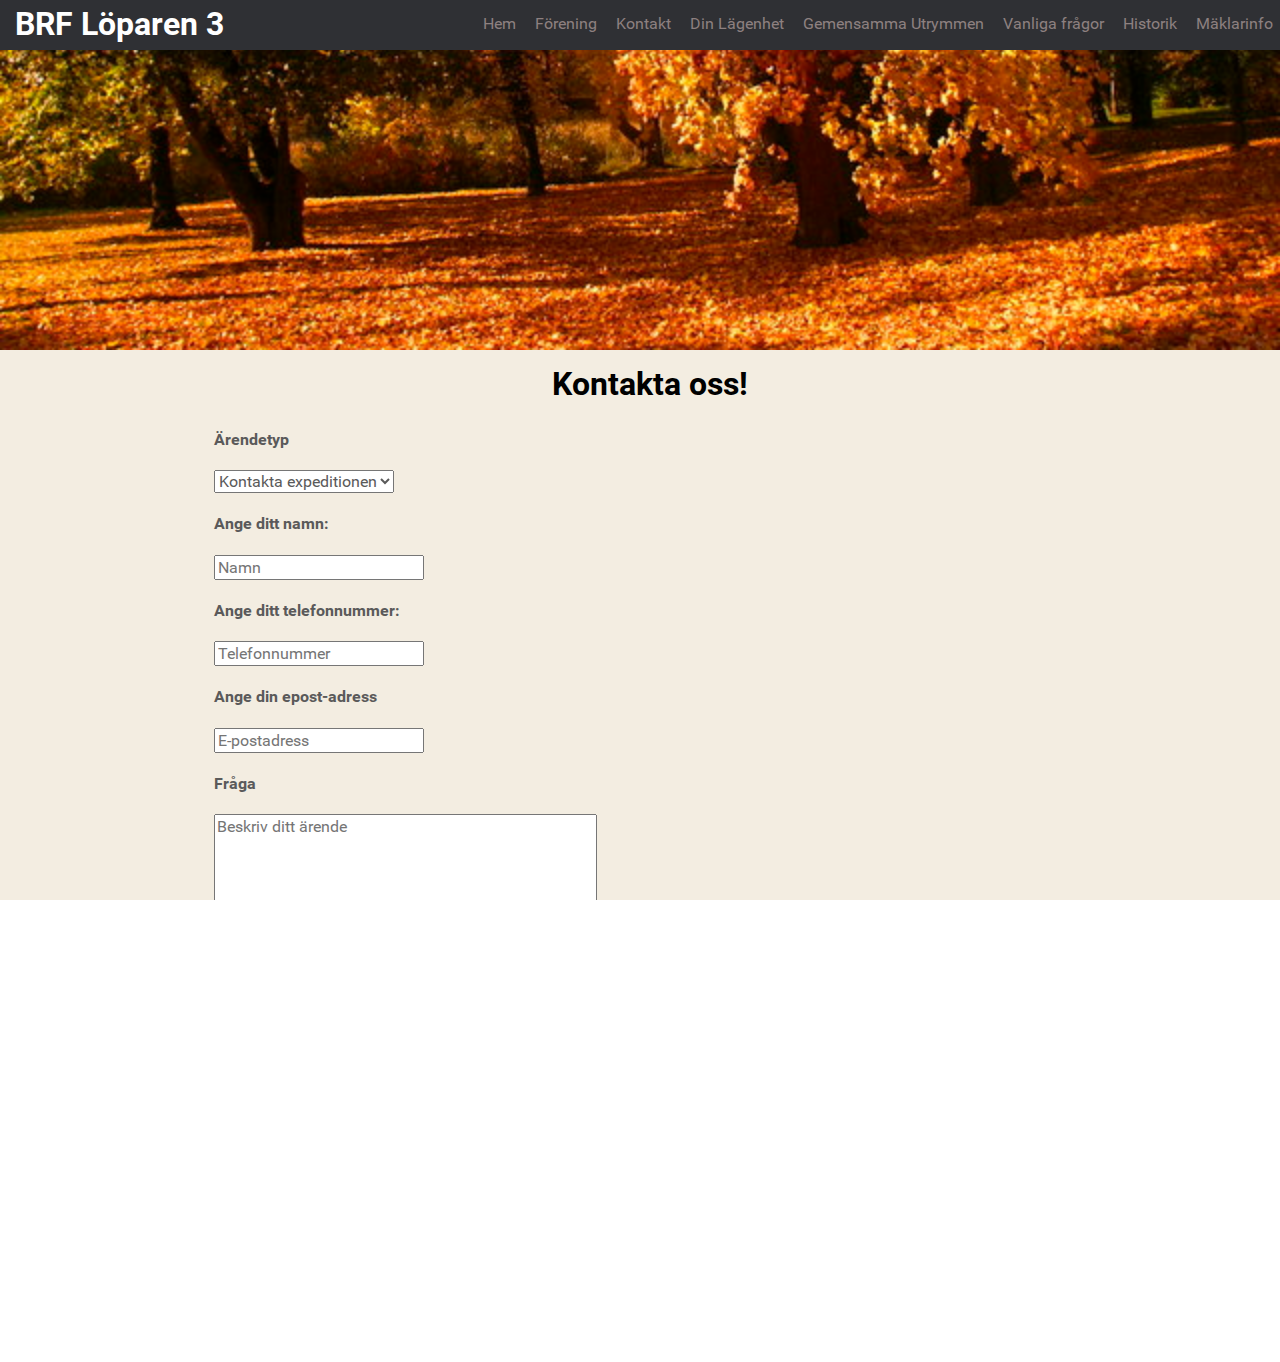
<file: kontakt.html>
<!DOCTYPE html>
<html lang="sv">

<head>
	<meta charset="UTF-8">
	<meta name="viewport" content="width=device-width" />
	<link rel="stylesheet" type="text/css" href="css/normalize.min.css">
	<link rel="stylesheet" type="text/css" href="css/font-awesome.min.css">
	<link rel="stylesheet" type="text/css" href="css/style.css">
	<link rel="stylesheet" type="text/css" media="screen and (min-width:680px)" href="css/responsive.css">
	<link rel="icon" href="pics/favicon.png">
	<title>Kontakt | BRF Löparen 3</title>
</head>

<body>
	<div id="wrapper">
		<nav class="nav-off">
			<ul>
				<li><a href="index.html">Hem</a><span class="fa fa-times cross"></span></li>
				<li><a href="forening.html">Förening</a></li>
				<li><a href="kontakt.html">Kontakt</a></li>
				<li><a href="lagenhet.html">Din Lägenhet</a></li>
				<li><a href="utrymmen.html">Gemensamma Utrymmen</a></li>
				<li><a href="fragor.html">Vanliga frågor</a></li>
				<li><a href="historik.html">Historik</a></li>
				<li><a href="maklarinfo.html">Mäklarinfo</a></li>
			</ul>
		</nav>
		<div id="overlay" class="overlay-on display-off"></div>
		<div class="divide-100 header">
			<div class="fa fa-bars bars"></div>
			<h1>BRF Löparen 3</h1>
		</div>
		<div id="header-image">
		</div>
		<main class="divide-100 top-margin">
			<div class="center divide-70">
				<article>
					<div class="headline"><h1>Kontakta oss!</h1></div>
					<form id="contact" action="" method="post">
						<fieldset>
							<p>
								<h4>Ärendetyp</h4></p>
							<select name="errand">
								<option value="Kontakta expeditionen">Kontakta expeditionen</option>
								<option value="Felanmälan">Felanmälan</option>
								<option value="Övrigt">Övrigt</option>
							</select>
							<p>
								<label for="contact_name">
									<h4>Ange ditt namn:</h4></label>
							</p>

							<p>
								<input type="text" id="contact_name" name="contact_name" placeholder="Namn">
							</p>


							<p>
								<label for="contact_tel">
									<h4>Ange ditt telefonnummer:</h4></label>
							</p>
							<p>
								<input type="tel" id="contact_tel" name="contact_tel" placeholder="Telefonnummer">
							</p>


							<p>
								<label for="email">
									<h4>Ange din epost-adress</h4></label>
							</p>
							<p>
								<input type="text" id="contact_email" name="email" placeholder="E-postadress">
							</p>


							<p>
								<label for="contact_question">
									<h4>Fråga</h4></label>
							</p>
							<textarea id="contact_que" name="contact_question" type="text" placeholder="Beskriv ditt ärende" rows="10" cols="40"></textarea>





							<div class="checkbox">
								<legend>
									<h3>Hur vill du bli kontaktad?</h3></legend>
								<label>
									<input type="checkbox" name="contact[]" value="email" checked>Mejl</label>
								<label>
									<input type="checkbox" name="contact[]" value="tele">Telefon</label>
							</div>
						</fieldset>

						<input type="submit" id="contact_submit" name="submit" value="Skicka in">
						<input type="reset" name="reset" value="Återställ" id="resetform">
						</fieldset>
					</form>
				</article>
			</div>
		</main>

		<footer id="blink" class="divide-100  resize-left">
			<div class="divide-25">
				<ul>
					<li>
						<h3>Senaste inläggen</h3></li>
					<li><a href="">Expeditionen - nya öppettider</a></li>
					<li><a href="">ÅVS - Återvinningscentralen Skogås</a></li>
					<li><a href="">Nytt Informationsblad utdelat 2014-12-13</a></li>
					<li><a href="">HSB Södertörn förvaltningskontor i Trångsund</a></li>
					<li><a href="">Expeditionen har tagit sommarlov</a></li>
				</ul>
			</div>
			<div class="divide-25 left-center">
				<ul>
					<li>
						<h3>Arkiv</h3></li>
					<li><a href="">2015</a></li>
					<li><a href="">2014</a></li>
					<li><a href="">2013</a></li>
					<li><a href="">2012</a></li>
					<li><a href="">2011</a></li>
				</ul>
			</div>
			<div class="divide-25">
				<ul>
					<li>
						<h3>Kategorier</h3></li>
					<li><a href="">Allmänt</a></li>
					<li><a href="">Viktigt</a></li>
					<li><a href="">Okategoriserade</a></li>
				</ul>
			</div>
			<div class="divide-25">
				<ul>
					<li>
						<h3>Meta</h3></li>
					<li><a href="http://brfloparen3.se/wp-login.php">Logga in</a></li>
					<li><a href="www.google.se">Inlägg via RSS</a></li>
					<li><a href="">Kommentarer via RSS</a></li>
					<li><a href="">Wordpress.org</a></li>
				</ul>
			</div>
		</footer>
	</div>
	<script type="text/javascript" src="js/jquery-2.1.4.min.js"></script>
	<script type="text/javascript" src="js/function.js"></script>
	<script type="text/javascript" src="js/script.js"></script>
</body>

</html>
</file>
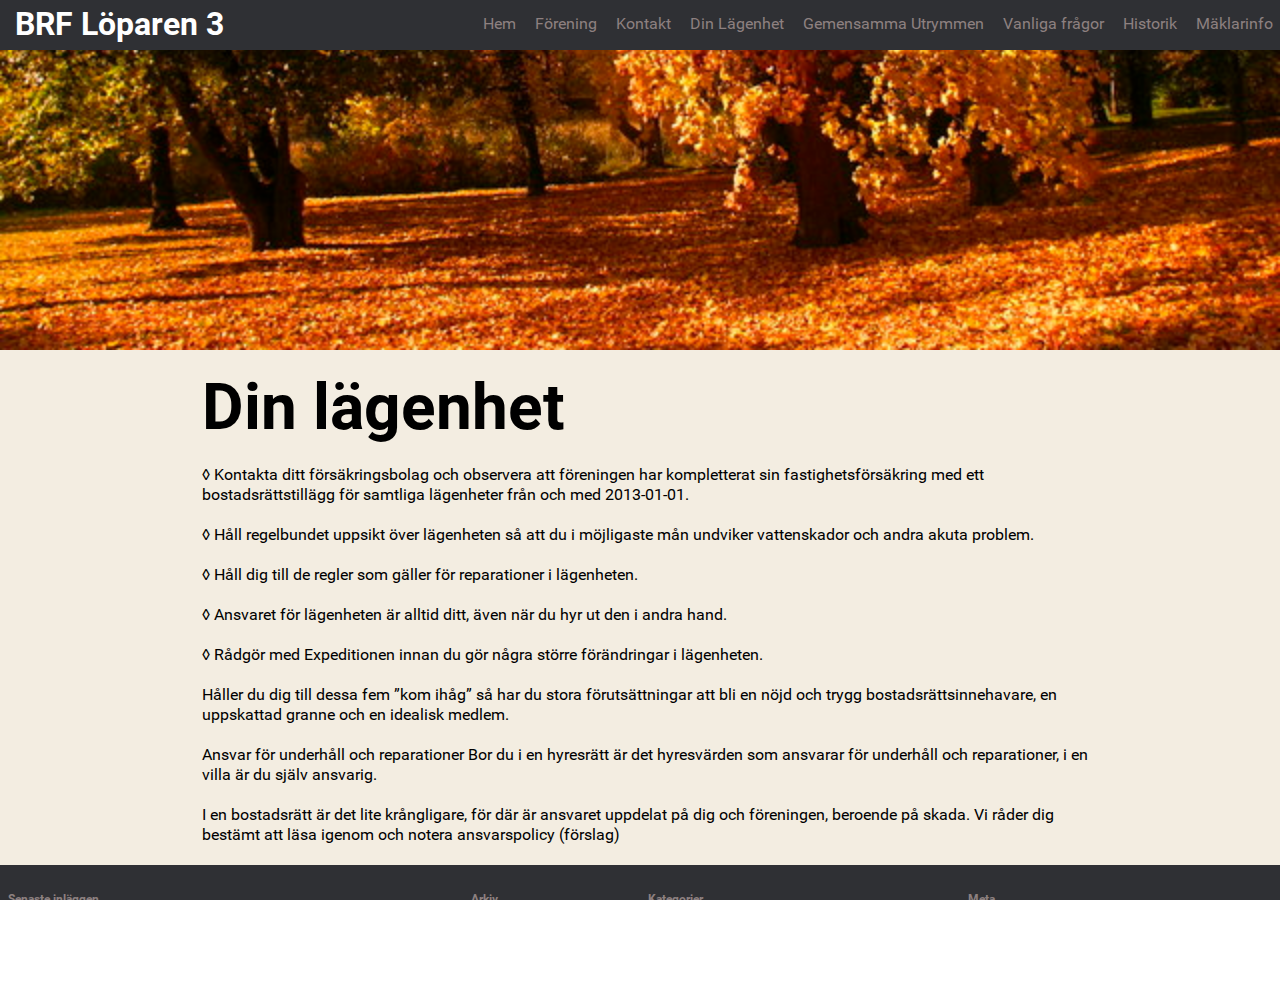
<file: lagenhet.html>
<!DOCTYPE html>
<html lang="sv">
<head>
	<meta charset="UTF-8">
	<meta name="viewport" content="width=device-width" />
	<link rel="stylesheet" type="text/css" href="css/normalize.min.css">
	<link rel="stylesheet" type="text/css" href="css/font-awesome.min.css">	
	<link rel="stylesheet" type="text/css" href="css/style.css">
	<link rel="stylesheet" type="text/css" media="screen and (min-width:680px)" href="css/responsive.css">
	<link rel="icon" href="pics/favicon.png">	
	<title>Lägenhet | BRF Löparen 3</title>
</head>
<body>
	<div id="wrapper">
		<nav class="nav-off">
			<ul>
				<li><a href="index.html">Hem</a><span class="fa fa-times cross"></span></li>
				<li><a href="forening.html">Förening</a></li>
				<li><a href="kontakt.html">Kontakt</a></li>
				<li><a href="lagenhet.html">Din Lägenhet</a></li>
				<li><a href="utrymmen.html">Gemensamma Utrymmen</a></li>
				<li><a href="fragor.html">Vanliga frågor</a></li>
				<li><a href="historik.html">Historik</a></li>
				<li><a href="maklarinfo.html">Mäklarinfo</a></li>
			</ul>
		</nav>
		<div id="overlay" class="overlay-on display-off"></div>
		<div class="divide-100 header">
			<div class="fa fa-bars bars"></div>
			<h1>BRF Löparen 3</h1>
		</div>
		<div id="header-image">
		</div>
		<main class="divide-100 top-margin">
			<div class="center divide-70">
				<article>
					<h1>Din lägenhet</h1>
					<div class="post-body">
						<div class="divide-100">
							<p>◊ Kontakta ditt försäkringsbolag och observera att föreningen har kompletterat sin fastighetsförsäkring med ett bostadsrättstillägg för samtliga lägenheter från och med 2013-01-01.</p>

							<p>◊ Håll regelbundet uppsikt över lägenheten så att du i möjligaste mån undviker vattenskador och andra akuta problem.</p>

							<p>◊ Håll dig till de regler som gäller för reparationer i lägenheten.</p>

							<p>◊ Ansvaret för lägenheten är alltid ditt, även när du hyr ut den i andra hand.</p>

							<p>◊ Rådgör med Expeditionen innan du gör några större förändringar i lägenheten.</p>

							<p>Håller du dig till dessa fem ”kom ihåg” så har du stora förutsättningar att bli en nöjd och trygg bostadsrättsinnehavare, en uppskattad granne och en idealisk medlem.</p>

							<p>Ansvar för underhåll och reparationer Bor du i en hyresrätt är det hyresvärden som ansvarar för underhåll och reparationer, i en villa är du själv ansvarig.</p>

							<p>I en bostadsrätt är det lite krångligare, för där är ansvaret uppdelat på dig och föreningen, beroende på skada. Vi råder dig bestämt att läsa igenom och notera ansvarspolicy (förslag)</p>
						</div>
					</div>
				</article>
			</div>
		</main>
		
		<footer id="blink" class="divide-100  resize-left">
			<div class="divide-25">
			<ul>
				<li><h3>Senaste inläggen</h3></li>
				<li><a href="">Expeditionen - nya öppettider</a></li>
				<li><a href="">ÅVS - Återvinningscentralen Skogås</a></li>
				<li><a href="">Nytt Informationsblad utdelat 2014-12-13</a></li>
				<li><a href="">HSB Södertörn förvaltningskontor i Trångsund</a></li>
				<li><a href="">Expeditionen har tagit sommarlov</a></li>
			</ul>
			</div>
			<div class="divide-25 left-center">
			<ul>
				<li><h3>Arkiv</h3></li>
				<li><a href="">2015</a></li>
				<li><a href="">2014</a></li>
				<li><a href="">2013</a></li>
				<li><a href="">2012</a></li>
				<li><a href="">2011</a></li>
			</ul>
			</div>
			<div class="divide-25">
			<ul>
				<li><h3>Kategorier</h3></li>
				<li><a href="">Allmänt</a></li>
				<li><a href="">Viktigt</a></li>
				<li><a href="">Okategoriserade</a></li>
			</ul>
			</div>
			<div class="divide-25">
			<ul>
				<li><h3>Meta</h3></li>
				<li><a href="http://brfloparen3.se/wp-login.php">Logga in</a></li>
				<li><a href="www.google.se">Inlägg via RSS</a></li>
				<li><a href="">Kommentarer via RSS</a></li>
				<li><a href="">Wordpress.org</a></li>
			</ul>
			</div>
			</footer>
	</div>
	<script type="text/javascript" src="js/jquery-2.1.4.min.js"></script>
	<script type="text/javascript" src="js/function.js"></script>
</body>
</html>
</file>
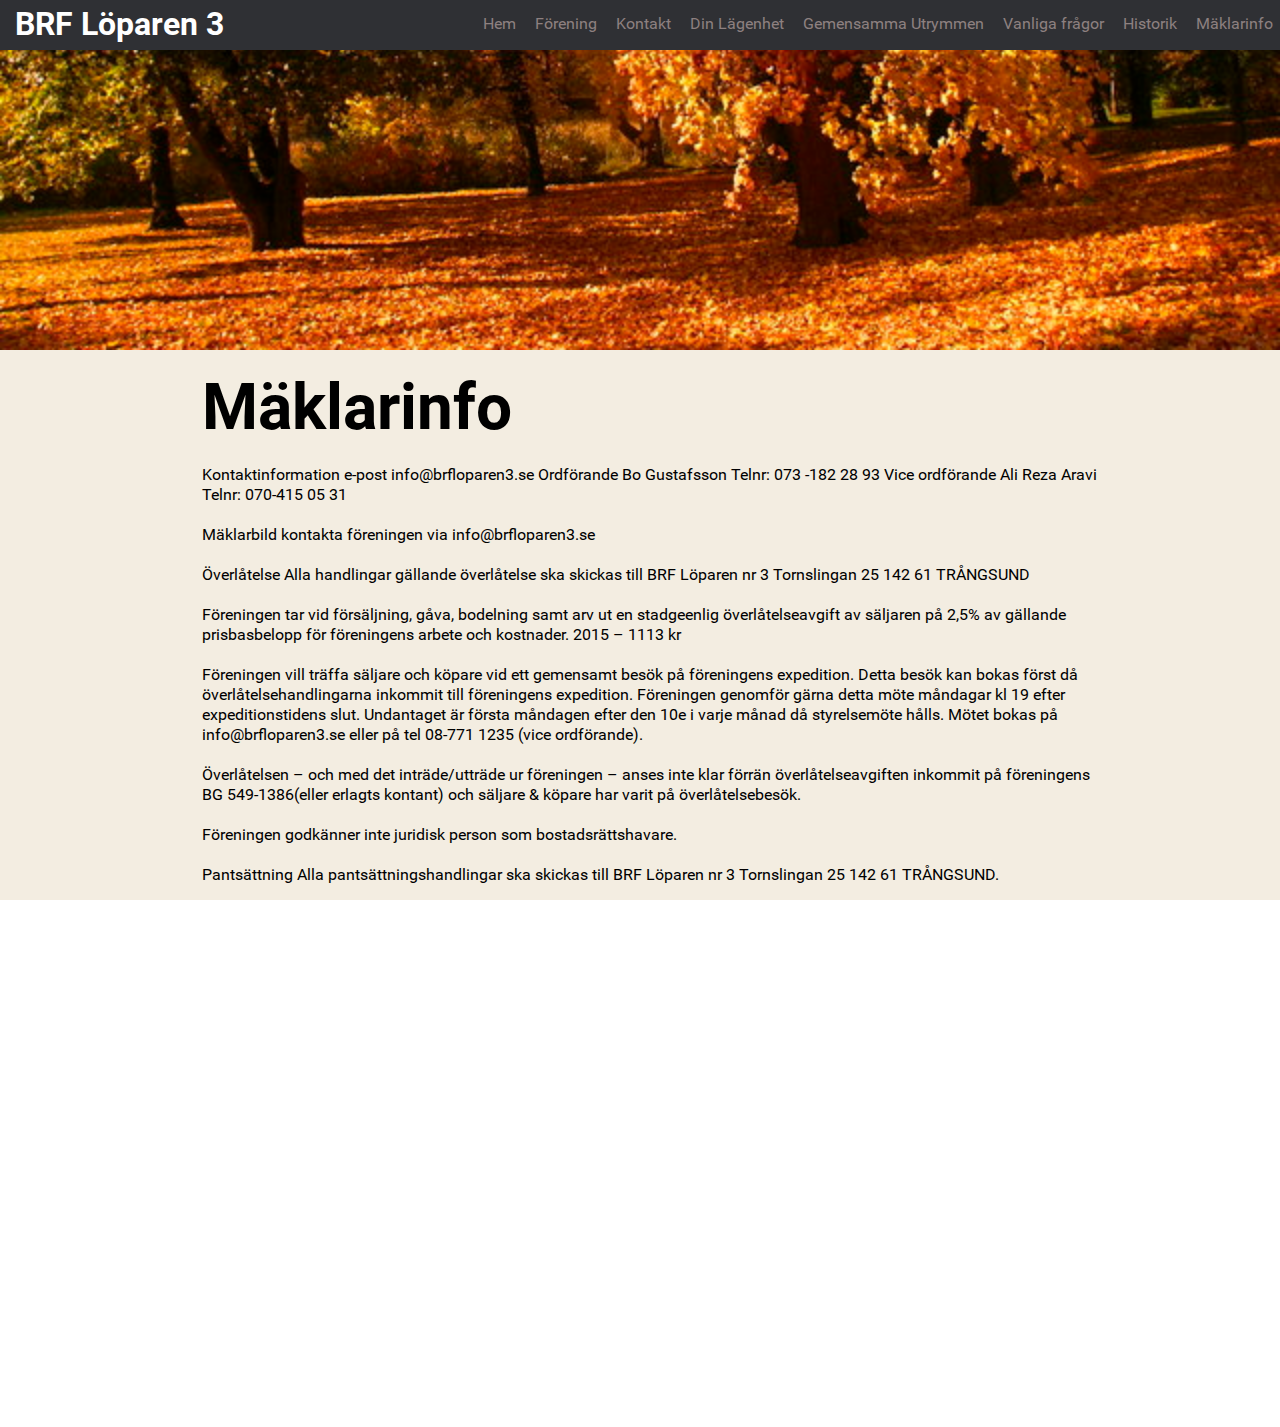
<file: maklarinfo.html>
<!DOCTYPE html>
<html lang="sv">
<head>
	<meta charset="UTF-8">
	<meta name="viewport" content="width=device-width" />
	<link rel="stylesheet" type="text/css" href="css/normalize.min.css">
	<link rel="stylesheet" type="text/css" href="css/font-awesome.min.css">	
	<link rel="stylesheet" type="text/css" href="css/style.css">
	<link rel="stylesheet" type="text/css" media="screen and (min-width:680px)" href="css/responsive.css">
	<link rel="icon" href="pics/favicon.png">	
	<title>Mäklarinfo | BRF Löparen 3</title>
</head>
<body>
	<div id="wrapper">
		<nav class="nav-off">
			<ul>
				<li><a href="index.html">Hem</a><span class="fa fa-times cross"></span></li>
				<li><a href="forening.html">Förening</a></li>
				<li><a href="kontakt.html">Kontakt</a></li>
				<li><a href="lagenhet.html">Din Lägenhet</a></li>
				<li><a href="utrymmen.html">Gemensamma Utrymmen</a></li>
				<li><a href="fragor.html">Vanliga frågor</a></li>
				<li><a href="historik.html">Historik</a></li>
				<li><a href="maklarinfo.html">Mäklarinfo</a></li>
			</ul>
		</nav>
		<div id="overlay" class="overlay-on display-off"></div>
		<div class="divide-100 header">
			<div class="fa fa-bars bars"></div>
			<h1>BRF Löparen 3</h1>
		</div>
		<div id="header-image">
		</div>
		<main class="divide-100 top-margin">
			<div class="center divide-70">
				<article>
					<h1>Mäklarinfo</h1>
					<div class="post-body">
						<div class="divide-100"><p>Kontaktinformation e-post info@brfloparen3.se Ordförande Bo Gustafsson Telnr: 073 -182 28 93 Vice ordförande Ali Reza Aravi Telnr: 070-415 05 31</p>

							<p>Mäklarbild kontakta föreningen via info@brfloparen3.se</p>

							<p> </p>

							<p>Överlåtelse Alla handlingar gällande överlåtelse ska skickas till BRF Löparen nr 3 Tornslingan 25 142 61 TRÅNGSUND</p>

							<p>Föreningen tar vid försäljning, gåva, bodelning samt arv ut en stadgeenlig överlåtelseavgift av säljaren på 2,5% av gällande prisbasbelopp för föreningens arbete och kostnader. 2015 – 1113 kr</p>

							<p>Föreningen vill träffa säljare och köpare vid ett gemensamt besök på föreningens expedition. Detta besök kan bokas först då överlåtelsehandlingarna inkommit till föreningens expedition. Föreningen genomför gärna detta möte måndagar kl 19 efter expeditionstidens slut. Undantaget är första måndagen efter den 10e i varje månad då styrelsemöte hålls. Mötet bokas på info@brfloparen3.se eller på tel 08-771 1235 (vice ordförande).</p>

							<p>Överlåtelsen – och med det inträde/utträde ur föreningen – anses inte klar förrän överlåtelseavgiften inkommit på föreningens BG 549-1386(eller erlagts kontant) och säljare & köpare har varit på överlåtelsebesök.</p>

							<p>Föreningen godkänner inte juridisk person som bostadsrättshavare.</p>

							<p>Pantsättning Alla pantsättningshandlingar ska skickas till BRF Löparen nr 3 Tornslingan 25 142 61 TRÅNGSUND.</p>

							<p>Föreningen tar ut stadgeenlig pantsättningsavgift på 1% av gällande prisbasbelopp per pantsättning. 2015 – 445 kr</p>

							<p> </p>

							<p>Mäklarinformation Fastighetens byggnadsår: 1960 I månadsavgiften ingår vatten, värme, tvättstuga, bredband (100/100), baspaket för TV (T1-Bas), månadsavgiften för IP-telefoni, bostadsrättstillägg för hemförsäkring och till lägenheten hör ett källarförråd.</p>

							<p>Antal lägenheter: 115 • årsavgiften höjs med 3% from 2014-01-01 Antal lokaler: 10. Antal garageplatser: 24 • hyra 2014: 300kr/m²/år – normalt 375kr/mån. Antal parkeringsplatser: 38 • hyra 2014: 125kr/mån. Det är kö till garage och parkeringsplatser.</p>

							<p>Från och med 2013-01-01 har föreningen kompletterat sin fastighetsförsäkring med bostadsrättstillägg för samtliga lägenheter.</p>

							<p>Juridisk person godkänns inte som bostadsrättshavare. Inre reparationsfond: 0.3% av byggnadsvärdet avsätts årligen, fördelas via andelstalen.</p>

							<p>Prisbarometer</p>

							<p>Mer information finns på föreningens hemsida www.brfloparen3.se.</p>
						</div>
					</div>
				</article>
			</div>
		</main>
		
		<footer id="blink" class="divide-100  resize-left">
			<div class="divide-25">
			<ul>
				<li><h3>Senaste inläggen</h3></li>
				<li><a href="">Expeditionen - nya öppettider</a></li>
				<li><a href="">ÅVS - Återvinningscentralen Skogås</a></li>
				<li><a href="">Nytt Informationsblad utdelat 2014-12-13</a></li>
				<li><a href="">HSB Södertörn förvaltningskontor i Trångsund</a></li>
				<li><a href="">Expeditionen har tagit sommarlov</a></li>
			</ul>
			</div>
			<div class="divide-25 left-center">
			<ul>
				<li><h3>Arkiv</h3></li>
				<li><a href="">2015</a></li>
				<li><a href="">2014</a></li>
				<li><a href="">2013</a></li>
				<li><a href="">2012</a></li>
				<li><a href="">2011</a></li>
			</ul>
			</div>
			<div class="divide-25">
			<ul>
				<li><h3>Kategorier</h3></li>
				<li><a href="">Allmänt</a></li>
				<li><a href="">Viktigt</a></li>
				<li><a href="">Okategoriserade</a></li>
			</ul>
			</div>
			<div class="divide-25">
			<ul>
				<li><h3>Meta</h3></li>
				<li><a href="http://brfloparen3.se/wp-login.php">Logga in</a></li>
				<li><a href="www.google.se">Inlägg via RSS</a></li>
				<li><a href="">Kommentarer via RSS</a></li>
				<li><a href="">Wordpress.org</a></li>
			</ul>
			</div>
			</footer>
	</div>
	<script type="text/javascript" src="js/jquery-2.1.4.min.js"></script>
	<script type="text/javascript" src="js/function.js"></script>
</body>
</html>
</file>
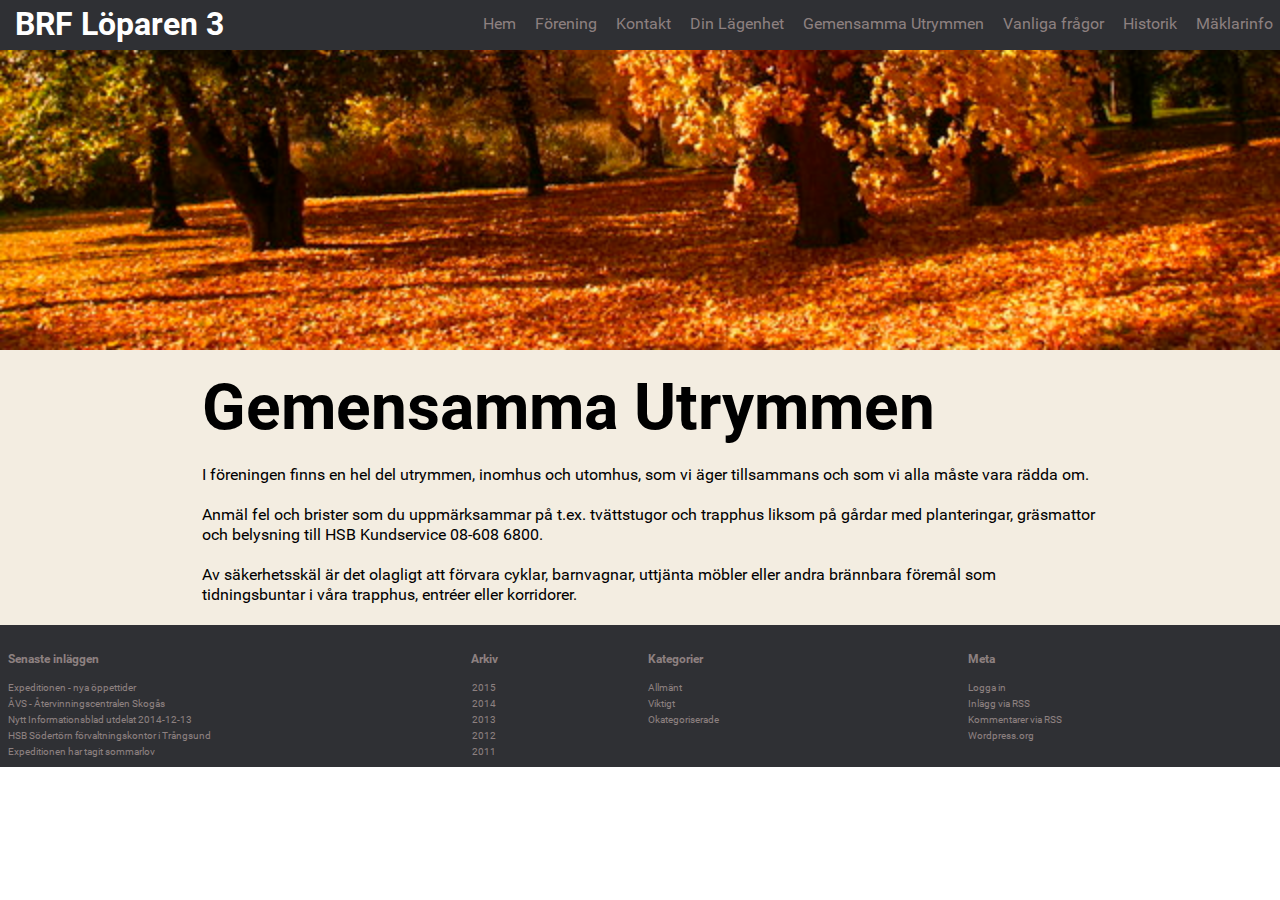
<file: utrymmen.html>
<!DOCTYPE html>
<html lang="sv">
<head>
	<meta charset="UTF-8">
	<meta name="viewport" content="width=device-width" />
	<link rel="stylesheet" type="text/css" href="css/normalize.min.css">
	<link rel="stylesheet" type="text/css" href="css/font-awesome.min.css">	
	<link rel="stylesheet" type="text/css" href="css/style.css">
	<link rel="stylesheet" type="text/css" media="screen and (min-width:680px)" href="css/responsive.css">
	<link rel="icon" href="pics/favicon.png">	
	<title>Utrymmen | BRF Löparen 3</title>
</head>
<body>
	<div id="wrapper">
		<nav class="nav-off">
			<ul>
				<li><a href="index.html">Hem</a><span class="fa fa-times cross"></span></li>
				<li><a href="forening.html">Förening</a></li>
				<li><a href="kontakt.html">Kontakt</a></li>
				<li><a href="lagenhet.html">Din Lägenhet</a></li>
				<li><a href="utrymmen.html">Gemensamma Utrymmen</a></li>
				<li><a href="fragor.html">Vanliga frågor</a></li>
				<li><a href="historik.html">Historik</a></li>
				<li><a href="maklarinfo.html">Mäklarinfo</a></li>
			</ul>
		</nav>
		<div id="overlay" class="overlay-on display-off"></div>
		<div class="divide-100 header">
			<div class="fa fa-bars bars"></div>
			<h1>BRF Löparen 3</h1>
		</div>
		<div id="header-image">
		</div>
		<main class="divide-100 top-margin">
			<div class="center divide-70">
				<article>
					<h1>Gemensamma Utrymmen</h1>
					<div class="post-body">
						<div class="divide-100">
							<p>I föreningen finns en hel del utrymmen, inomhus och utomhus, som vi äger tillsammans och som vi alla måste vara rädda om.</p>

							<p>Anmäl fel och brister som du uppmärksammar på t.ex. tvättstugor och trapphus liksom på gårdar med planteringar, gräsmattor och belysning till HSB Kundservice 08-608 6800.</p>

							<p>Av säkerhetsskäl är det olagligt att förvara cyklar, barnvagnar, uttjänta möbler eller andra brännbara föremål som tidningsbuntar i våra trapphus, entréer eller korridorer.</p>
						</div>
					</div>
				</article>
			</div>
		</main>
		
		<footer id="blink" class="divide-100  resize-left">
			<div class="divide-25">
			<ul>
				<li><h3>Senaste inläggen</h3></li>
				<li><a href="">Expeditionen - nya öppettider</a></li>
				<li><a href="">ÅVS - Återvinningscentralen Skogås</a></li>
				<li><a href="">Nytt Informationsblad utdelat 2014-12-13</a></li>
				<li><a href="">HSB Södertörn förvaltningskontor i Trångsund</a></li>
				<li><a href="">Expeditionen har tagit sommarlov</a></li>
			</ul>
			</div>
			<div class="divide-25 left-center">
			<ul>
				<li><h3>Arkiv</h3></li>
				<li><a href="">2015</a></li>
				<li><a href="">2014</a></li>
				<li><a href="">2013</a></li>
				<li><a href="">2012</a></li>
				<li><a href="">2011</a></li>
			</ul>
			</div>
			<div class="divide-25">
			<ul>
				<li><h3>Kategorier</h3></li>
				<li><a href="">Allmänt</a></li>
				<li><a href="">Viktigt</a></li>
				<li><a href="">Okategoriserade</a></li>
			</ul>
			</div>
			<div class="divide-25">
			<ul>
				<li><h3>Meta</h3></li>
				<li><a href="http://brfloparen3.se/wp-login.php">Logga in</a></li>
				<li><a href="www.google.se">Inlägg via RSS</a></li>
				<li><a href="">Kommentarer via RSS</a></li>
				<li><a href="">Wordpress.org</a></li>
			</ul>
			</div>
			</footer>
	</div>
	<script type="text/javascript" src="js/jquery-2.1.4.min.js"></script>
	<script type="text/javascript" src="js/function.js"></script>
</body>
</html>
</file>
<file: css/style.css>
@font-face {
	font-family: 'Roboto';
	src: url('../fonts/Roboto-Regular.ttf') format('truetype');
	font-weight: normal;
	font-style: normal;
}

@font-face {
	font-family: 'Roboto';
	src: url('../fonts/Roboto-Italic.ttf') format('truetype');
	font-weight: normal;
	font-style: italic;
}

@font-face {
	font-family: 'Roboto';
	src: url('../fonts/Roboto-Bold.ttf') format('truetype');
	font-weight: bold;
	font-style: normal;
}

@font-face {
	font-family: 'Roboto';
	src: url('../fonts/Roboto-BoldItalic.ttf') format('truetype');
	font-weight: bold;
	font-style: italic;
}

@font-face {
	font-family: 'Roboto';
	src: url('../fonts/Roboto-Thin.ttf') format('truetype');
	font-weight: 200;
	font-style: normal;
}

@font-face {
	font-family: 'Roboto';
	src: url('../fonts/Roboto-ThinItalic.ttf') format('truetype');
	font-weight: 200;
	font-style: italic;
}

@font-face {
	font-family: 'Roboto';
	src: url('../fonts/Roboto-Light.ttf') format('truetype');
	font-weight: 100;
	font-style: normal;
}

@font-face {
	font-family: 'Roboto';
	src: url('../fonts/Roboto-LightItalic.ttf') format('truetype');
	font-weight: 100;
	font-style: italic;
}

@font-face {
	font-family: 'Roboto';
	src: url('../fonts/Roboto-Medium.ttf') format('truetype');
	font-weight: 300;
	font-style: normal;
}

@font-face {
	font-family: 'Roboto';
	src: url('../fonts/Roboto-MediumItalic.ttf') format('truetype');
	font-weight: 300;
	font-style: italic;
}

html, body {
	height: 100%;
	margin: 0px;
	padding: 0px;
	overflow-x: hidden;
	font-family: 'Roboto', sans-serif;
}

h1 {
	margin: 0;
	padding: 0;
}

p {
	margin: 0;
	padding: 0;
	font-size: 1em;
	line-height: 1.25em;
	margin: 1.25em 0;
	text-align: left;
}

.fa {
	color: white;
	font-size: 9vw;
}

.divide-10, .divide-20, .divide-25, .divide-30, .divide-40, .divide-50, .divide-60, .divide-70, .divide-80, .divide-90, .divide-100 {
	float: left;
}

.divide-10 {
	width: 10%;
}
.divide-20 {
	width: 20%;
}
.divide-25 {
	width: 25%;
}
.divide-30 {
	width: 30%;
}
.divide-40 {
	width: 40%;
}
.divide-50 {
	width: 50%;
}
.divide-60 {
	width: 60%;
}
.divide-70 {
	width: 70%;
}
.divide-80 {
	width: 80%;
}
.divide-90 {
	width: 90%;
}
.divide-100 {
	width: 100%;
}

.contactpic {
	background-image: url("../pics/autumn.jpg");
	height: 200px;
	background-size: cover;
	background-position: center 50%; 
}
.resize {
	background-image: url("../pics/autumn2.jpg");
	height: 200px;
	background-size: cover;
	background-position: center 90%; 
}

#overlay {
	position: absolute;
	height: 100%;
	width: 100%;
	background-color: black;
	z-index: 2;
}

nav {
	position: absolute;
	height: 100%;
	width: 50%;
	background-color: #F2F2F2;
	z-index: 3;
	left: -50%;
	overflow-y: scroll;
}

nav > ul {
	margin: 0;
	padding: 0;
}

textarea{
	resize: none;
}
h1{

}
fieldset{
	border: none;
	color: #5A5A5A;
}

nav > ul > li {
	list-style: none;
	padding: 25px;
	font-size: 4vw;
}

nav > ul > li:nth-child(odd) {
	background-color: #E4E4E4;
}

.fa.cross {
	float: right;
	font-size: 1.25em;
	position: relative;
	bottom: 35px;
	left: 25px;
	padding: 15px;
	color: #606060;
}

.fa.cross:hover, .fa.bars:hover {
	cursor: pointer;
}

.fa.bars {
	position: relative;
	left: 20px;
	padding-right: 25px;
	float: left;
	color: white;
	top: 8px;
}

.header > h1 {
	display: inline-block;
	font-size: 6vw;
	margin-top: 10px;
	color: white;
}

.overlay-on {
	opacity: 0;
	-webkit-transition: opacity 1s;
	-moz-transition: opacity 1s;
	-o-transition: opacity 1s;
	transition: opacity 1s;
}

.overlay-off {
	opacity: 0.5;
	-webkit-transition: opacity 1s;
	-moz-transition: opacity 1s;
	-o-transition: opacity 1s;
	transition: opacity 1s;
}

.overlay-on, .overlay-off {
}

.display-on {
	visibility: visible;
}

.display-off {
	visibility: hidden;
}

.nav-on {
	left: 0%;
	-webkit-transition: all 0.5s ease;
	-moz-transition: all 0.5s ease;
	-o-transition: all 0.5s ease;
	transition:all 0.5s ease;
}

.nav-off {
	left: -50%;
	-webkit-transition: all 0.5s ease;
	-moz-transition: all 0.5s ease;
	-o-transition: all 0.5s ease;
	transition:all 0.5s ease;
}

.top-margin {
	/* margin-top: 5px; */
	padding-left: 10px;
	background-color: #F3EDE1;
	width: 90%;
	padding-right: 20px;
}

.header {
	background-color: #2F3034;
	color: white;
	text-align: center;
	height: 48px;
}

label {
	color: #5A5A5A;
}
.error_show{
	color: red;
	margin-left: 10px;
}
input.invalid, textarea.invalid{
	border: 3px solid red;
}

input.valid, textarea.valid{
	border: 3px solid green;
}

#resetform
{
	position: relative;
	left: 30px;
}
#contact_submit
{
	margin-left: 10px;
}
form
{
	margin-bottom: 10%;
}

#header-image {
	background-image: url("../pics/autumn2.jpg");
	height: 350px;
	background-size: cover;
	background-position: 100% calc(100% + 48px);
}

.center {
	margin: 0 auto;
	float: none;
	vertical-align: middle;
}

.center > article > h1 {
	margin-top: 20px;
	font-size: 5vw;
}	

#resetform
{
	position: relative;
	left: 30px;
}
form
{
	margin-bottom: 10%;
}

#header > h1
{
	font-weight: bolder;
	color: blue;
	text-align: center;
}

ul
{
	list-style-type: none;
}
#blink ul li
{
	padding-top: 5px;
	color: #8D8080;

}

#blink >.divide-25 > ul
{

	
	font-size: 10px;
	word-wrap:break-word;
	padding: 0;
    padding-left: 8px;
    color: white;
    display: inline-block;
    
}

#blink >.left-center
{
	text-align: center;

	
}
footer
{
	background-color: #2F3034;
	height: 100%;
}


.post-body > p {
	font-size: 3vw;
}

.post-footer > p {
	font-size: 2.25vw;
}

.post-body img {
	float: left;
	padding-top: 1vw;
	padding-right: 2.5vw;
	padding-bottom: 1vw;
	max-width: 30vw;
}

.post-body ul {
	padding: 0;
}

.post-body li {
	word-wrap: break-word;
    padding-left: 5px;
    padding-right: 20px;
    padding-bottom: 20px;
}
a:link
{
	color: #8D8080;
	text-decoration: none;
}
a:visited 
{
	color: #8D8080;
}
a:hover
{
	text-decoration: underline;
}

.divide-70 {
	width: 100%;
}

@media all and (orientation:landscape) {
	.fa.bars {
		font-size: 5vw;
	}

	.header > h1 {
		font-size: 4vw;
	}
}
.headline
{
	text-align: center;
	padding-top: 15px;
}
</file>
<file: css/responsive.css>
/**
 * Desktop CSS overrides
 */

.divide-70 {
	width: 70%;
}

.fa.bars {
	display: none;
}

.fa.cross {
	display: none;
}

.header {
	text-align: left;
	padding-left: 15px;
	height: 50px;
}

.header > h1 {
	font-size: 2em;
	padding-top: 5px;
	margin: 0;
}

.nav-off {
	height: 50px;
	width: auto;
	left: auto;
	overflow-y: auto;
	background-color: transparent;
    position: relative;
    float: right;
    top: 64px;
    margin-top: -50px;
}

nav > ul > li {
	background-color: transparent;
	padding: 0;
	display: inline;
	font-size: 1em;
	padding-left: 7.5px;
	padding-right: 7.5px;
}

nav > ul > li:nth-child(odd) {
	background-color: transparent;
}

.post-body > p {
	font-size: 2vw;
}

.post-footer > p {
	font-size: 1vw;
}

.top-margin {
	width: 100%;
	padding-right: 0px;
}
</file>
